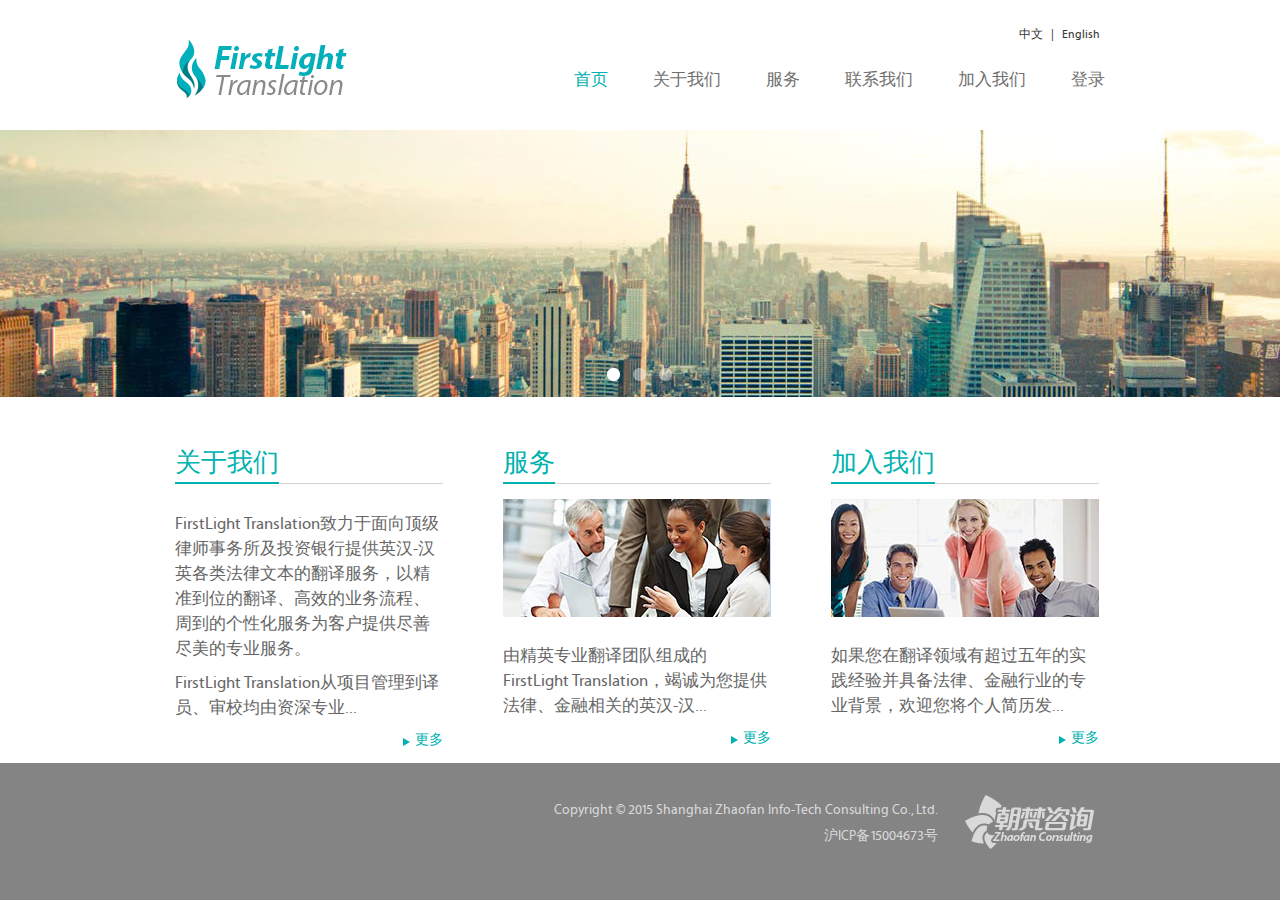
<file: index.html>
<!doctype html>
<html>
<head>
<meta charset="utf-8">
<title>FirstLight Translation</title>
<link href="style/common.css" rel="stylesheet" type="text/css">
<link href="style/stylesheet.css" rel="stylesheet" type="text/css">
<script type="text/javascript" src="script/jquery-1.8.3.min.js"></script> 
</head>

<body>
<div class="wrapper"> 
    <div class="header">
        <div class="h_wapper">      
            <div class="logo"><a href="index.html"><img src="images/logo.png"></a></div>
            
            <div class="language">
                <ul>
                    <li><span><a href="index.html">中文</a></span> | <span><a href="index_en.html">English</a></span></li>
                </ul>
            </div>
            <div class="t_nav"><a class="nav_position" href="index.html" class="nav_position">首页</a><a href="about.html">关于我们</a><a href="services.html">服务</a><a href="contact.html">联系我们</a><a href="join.html">加入我们</a><a href="login.html">登录</a><div class="effect"></div><div class="effect"></div></div>
        </div>
    </div>
    <div class="wy-mod-banner">
        <div id="_banners" class="banners">
            <div class="banner banner4"> <img wid1th="100%" hei1ght="267" src="images/banner_1.jpg" /></div>
            <div class="banner banner3"> <img wi1dth="100%" heig1ht="267" src="images/banner_2.jpg"/></div>
            <div class="banner banner2"> <img wid1th="100%" heig1ht="267" src="images/banner_3.jpg"/> </div>
        </div>
        <div id="_focus" class="focus"> <a data-index="0" href="javascript:void(0);" class="on"><span class="bg-b"></span><span class="inner"></span></a> <a data-index="1" href="javascript:void(0);"><span class="bg-b"></span><span class="inner"></span></a> <a data-index="2" href="javascript:void(0);"><span class="bg-b"></span><span class="inner"></span></a> </div>
    </div>
    <div class="content">
        <div class="f_1">
            <ul class="f_1_1">
                <li><span>关于我们</span></li>
            </ul>
            <ul class="f_1_2">
            <p>FirstLight Translation致力于面向顶级律师事务所及投资银行提供英汉-汉英各类法律文本的翻译服务，以精准到位的翻译、高效的业务流程、周到的个性化服务为客户提供尽善尽美的专业服务。</p>FirstLight Translation从项目管理到译员、审校均由资深专业...
            </ul>
            <ul class="more"><li><span><img src="images/more.png" width="7" height="8"  alt=""/></span><span><a href="about.html">更多</a></span></li></ul>
        </div>
        <div class="f_1">
            <ul class="f_1_1">
                <li><span>服务</span></li>
            </ul>
            <ul class="f_1_3">
                <img src="images/pic_1.jpg" width="268" height="118"  alt=""/>
            </ul>
            <ul class="f_1_2">
            由精英专业翻译团队组成的FirstLight Translation，竭诚为您提供法律、金融相关的英汉-汉...
            </ul>
            <ul class="more"><li><span><img src="images/more.png" width="7" height="8"  alt=""/></span><span><a href="services.html">更多</a></span></li></ul>   
        </div>
        <div class="f_1">
            <ul class="f_1_1">
                <li><span>加入我们</span></li>
            </ul>
            <ul class="f_1_3">
                <img src="images/pic_2.jpg" width="268" height="118"  alt=""/>
            </ul>
            <ul class="f_1_2">
            如果您在翻译领域有超过五年的实践经验并具备法律、金融行业的专业背景，欢迎您将个人简历发...
            </ul>
            <ul class="more"><li><span><img src="images/more.png" width="7" height="8"  alt=""/></span><span><a href="join.html">更多</a></span></li></ul>   
        </div>
    </div>
	<div class="push"></div>
</div>
<div class="footer">
	<ul class="footer_warp">
    	<li>Copyright © 2015 Shanghai Zhaofan Info-Tech Consulting Co., Ltd.</li>
        <li>沪ICP备15004673号</li>
    </ul>
</div>












<script type="text/javascript">
var glume = function(banners_id, focus_id){
	this.$ctn = $('#' + banners_id);
	this.$focus = $('#' + focus_id);
	this.$adLis = null;
	this.$btns = null;
	this.switchSpeed = 5;//自动播放间隔(s)
	this.defOpacity = 1;
	this.crtIndex = 0;
	this.adLength = 0;
	this.timerSwitch = null;
	this.init();
};
glume.prototype = {
	fnNextIndex:function(){
		return (this.crtIndex >= this.adLength-1)?0:this.crtIndex+1;
	},
	//动画切换
	fnSwitch:function(toIndex){
		if(this.crtIndex==toIndex){return;}
		this.$adLis.css('zIndex', 0);
		this.$adLis.filter(':eq('+this.crtIndex+')').css('zIndex', 2);
		this.$adLis.filter(':eq('+toIndex+')').css('zIndex', 1);
		this.$btns.removeClass('on');
		this.$btns.filter(':eq('+toIndex+')').addClass('on');
		var me = this;

		$(this.$adLis[this.crtIndex]).animate({
			opacity: 0
		}, 1000, function() {
			me.crtIndex = toIndex;
			$(this).css({
				opacity: me.defOpacity,
				zIndex: 0
			});
		});
	},
	fnAutoPlay:function(){
		this.fnSwitch(this.fnNextIndex());
	},
	fnPlay:function(){
		var me = this;
		me.timerSwitch = window.setInterval(function() {
			me.fnAutoPlay();
		},me.switchSpeed*1000);
	},
	fnStopPlay:function(){
		window.clearTimeout(this.timerSwitch);
		this.timerSwitch = null;
	},

	init:function(){
		this.$adLis = this.$ctn.children();
		this.$btns = this.$focus.children();
		this.adLength = this.$adLis.length;

		var me = this;
		//点击切换
		this.$focus.on('click', 'a', function(e) {
			e.preventDefault();
			var index = parseInt($(this).attr('data-index'), 10)
			me.fnSwitch(index);
		});
		this.$adLis.filter(':eq('+ this.crtIndex +')').css('zIndex', 2);
		this.fnPlay();

		//hover时暂停动画
		this.$ctn.hover(function() {
			me.fnStopPlay();
		}, function() {
			me.fnPlay();
		});

		if($.browser.msie && $.browser.version < 7) {
			this.$btns.hover(function() {
				$(this).addClass('hover');
			},function() {
				$(this).removeClass('hover');
			});
		}
	}
};
var player1 = new glume('_banners', '_focus');    
</script>
</body>
</html>
</file>
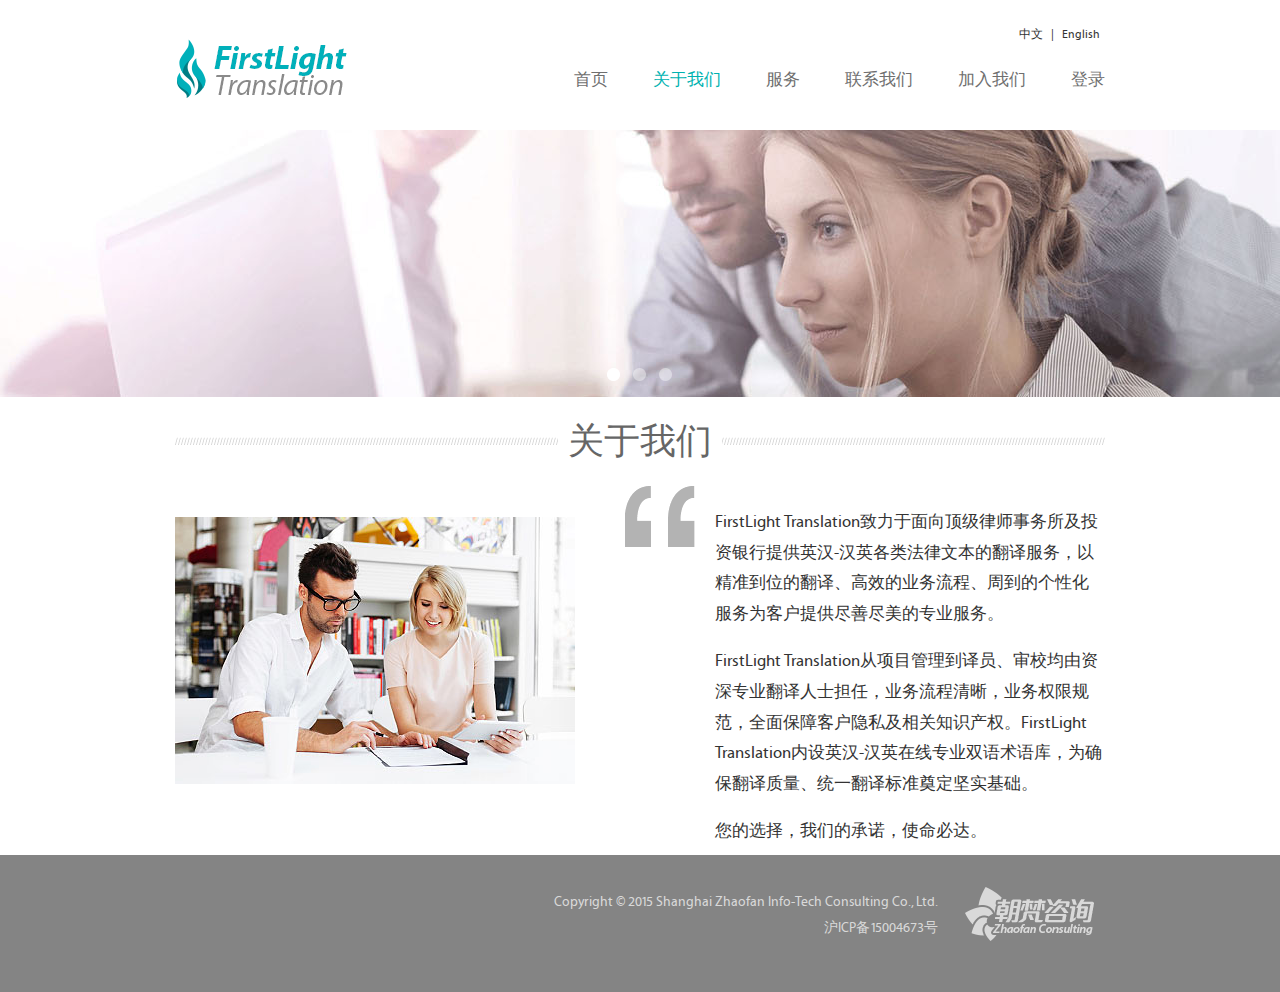
<file: about.html>
<!doctype html>
<html>
<head>
<meta charset="utf-8">
<title>FirstLight Translation</title>
<link href="style/common.css" rel="stylesheet" type="text/css">
<link href="style/stylesheet.css" rel="stylesheet" type="text/css">
<script type="tex1t/javascript" src="script/jquery-1.8.3.min.js"></script> 
</head>

<body>
<div class="wrapper"> 
    <div class="header">
        <div class="h_wapper">      
            <div class="logo"><a href="index_en.html"><img src="images/logo.png"></a></div>
            
            <div class="language">
                <ul>
                    <li><span><a href="index.html">中文</a></span> | <span><a href="index_en.html">English</a></span></li>
                </ul>
            </div>
            <div class="t_nav"><a href="index.html">首页</a><a href="about.html" class="nav_position">关于我们</a><a href="services.html">服务</a><a href="contact.html">联系我们</a><a href="join.html">加入我们</a><a href="login.html">登录</a><div class="effect"></div></div>
        </div>
    </div>
    <div class="wy-mod-banner">
        <div id="_banners" class="banners">
            <div class="banner banner4"> <img wid1th="100%" hei1ght="267" src="images/banner_1.jpg" /></div>
            <div class="banner banner3"> <img wi1dth="100%" heig1ht="267" src="images/banner_2.jpg"/></div>
            <div class="banner banner2"> <img wid1th="100%" heig1ht="267" src="images/banner_3.jpg"/> </div>
        </div>
        <div id="_focus" class="focus"> <a data-index="0" href="javascript:void(0);" class="on"><span class="bg-b"></span><span class="inner"></span></a> <a data-index="1" href="javascript:void(0);"><span class="bg-b"></span><span class="inner"></span></a> <a data-index="2" href="javascript:void(0);"><span class="bg-b"></span><span class="inner"></span></a> </div>
    </div>
    <div class="content">
        <div class="inpage_tit"><span>关于我们</span></div>
        <div>
        	<ul class="service">
            	<li class="service_2"><img src="images/pic_3.jpg" width="400"  alt=""/></li>
            	<li class="service_1"><span>FirstLight Translation致力于面向顶级律师事务所及投资银行提供英汉-汉英各类法律文本的翻译服务，以精准到位的翻译、高效的业务流程、周到的个性化服务为客户提供尽善尽美的专业服务。<p>

FirstLight Translation从项目管理到译员、审校均由资深专业翻译人士担任，业务流程清晰，业务权限规范，全面保障客户隐私及相关知识产权。FirstLight Translation内设英汉-汉英在线专业双语术语库，为确保翻译质量、统一翻译标准奠定坚实基础。
<p>
您的选择，我们的承诺，使命必达。<br></span></li>
            </ul>
        </div>
    </div>
	<div class="push"></div>
</div>
<div class="footer">
	<ul class="footer_warp">
    	<li>Copyright © 2015 Shanghai Zhaofan Info-Tech Consulting Co., Ltd.</li>
        <li>沪ICP备15004673号</li>
    </ul>
</div>












<script type="text/javascript">
var glume = function(banners_id, focus_id){
	this.$ctn = $('#' + banners_id);
	this.$focus = $('#' + focus_id);
	this.$adLis = null;
	this.$btns = null;
	this.switchSpeed = 5;//自动播放间隔(s)
	this.defOpacity = 1;
	this.crtIndex = 0;
	this.adLength = 0;
	this.timerSwitch = null;
	this.init();
};
glume.prototype = {
	fnNextIndex:function(){
		return (this.crtIndex >= this.adLength-1)?0:this.crtIndex+1;
	},
	//动画切换
	fnSwitch:function(toIndex){
		if(this.crtIndex==toIndex){return;}
		this.$adLis.css('zIndex', 0);
		this.$adLis.filter(':eq('+this.crtIndex+')').css('zIndex', 2);
		this.$adLis.filter(':eq('+toIndex+')').css('zIndex', 1);
		this.$btns.removeClass('on');
		this.$btns.filter(':eq('+toIndex+')').addClass('on');
		var me = this;

		$(this.$adLis[this.crtIndex]).animate({
			opacity: 0
		}, 1000, function() {
			me.crtIndex = toIndex;
			$(this).css({
				opacity: me.defOpacity,
				zIndex: 0
			});
		});
	},
	fnAutoPlay:function(){
		this.fnSwitch(this.fnNextIndex());
	},
	fnPlay:function(){
		var me = this;
		me.timerSwitch = window.setInterval(function() {
			me.fnAutoPlay();
		},me.switchSpeed*1000);
	},
	fnStopPlay:function(){
		window.clearTimeout(this.timerSwitch);
		this.timerSwitch = null;
	},

	init:function(){
		this.$adLis = this.$ctn.children();
		this.$btns = this.$focus.children();
		this.adLength = this.$adLis.length;

		var me = this;
		//点击切换
		this.$focus.on('click', 'a', function(e) {
			e.preventDefault();
			var index = parseInt($(this).attr('data-index'), 10)
			me.fnSwitch(index);
		});
		this.$adLis.filter(':eq('+ this.crtIndex +')').css('zIndex', 2);
		this.fnPlay();

		//hover时暂停动画
		this.$ctn.hover(function() {
			me.fnStopPlay();
		}, function() {
			me.fnPlay();
		});

		if($.browser.msie && $.browser.version < 7) {
			this.$btns.hover(function() {
				$(this).addClass('hover');
			},function() {
				$(this).removeClass('hover');
			});
		}
	}
};
var player1 = new glume('_banners', '_focus');    
</script>
</body>
</html>
</file>
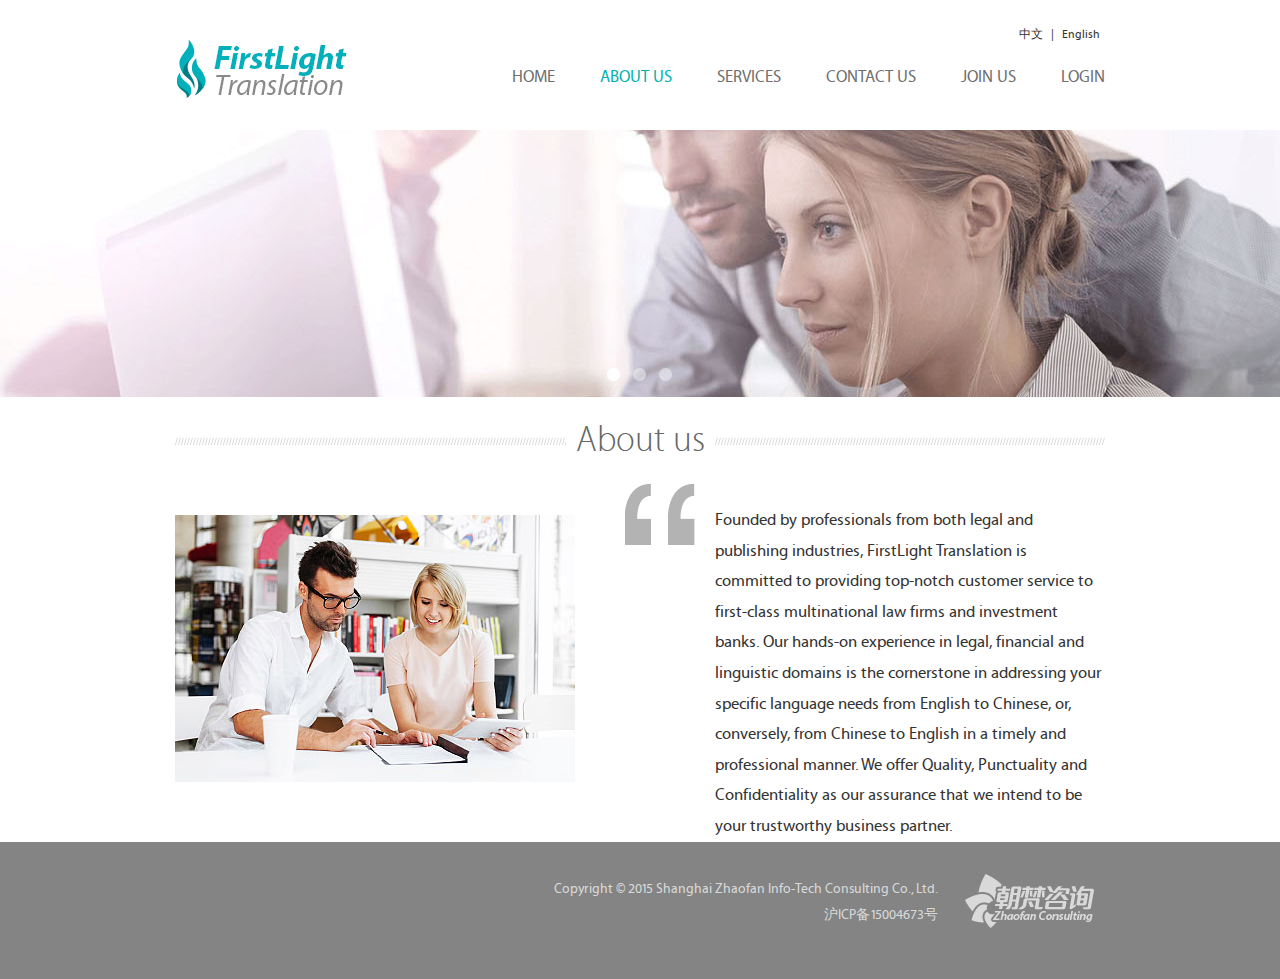
<file: about_en.html>
<!doctype html>
<html>
<head>
<meta charset="utf-8">
<title>FirstLight Translation</title>
<link href="style/common.css" rel="stylesheet" type="text/css">
<link href="style/stylesheet.css" rel="stylesheet" type="text/css">
<script type="tex1t/javascript" src="script/jquery-1.8.3.min.js"></script> 
</head>

<body>
<div class="wrapper"> 
    <div class="header">
        <div class="h_wapper">      
            <div class="logo"><a href="index_en.html"><img src="images/logo.png"></a></div>
            
            <div class="language">
                <ul>
                    <li><span><a href="index.html">中文</a></span> | <span><a href="index_en.html">English</a></span></li>
                </ul>
            </div>
            <div class="t_nav"><a href="index_en.html">HOME</a><a href="about_en.html" class="nav_position">ABOUT US</a><a href="services_en.html">SERVICES</a><a href="contact_en.html">CONTACT US</a><a href="join_en.html">JOIN US</a><a href="login_en.html">LOGIN</a><div class="effect_en"></div></div>
        </div>
    </div>
    <div class="wy-mod-banner">
        <div id="_banners" class="banners">
            <div class="banner banner4"> <img wid1th="100%" hei1ght="267" src="images/banner_1.jpg" /></div>
            <div class="banner banner3"> <img wi1dth="100%" heig1ht="267" src="images/banner_2.jpg"/></div>
            <div class="banner banner2"> <img wid1th="100%" heig1ht="267" src="images/banner_3.jpg"/> </div>
        </div>
        <div id="_focus" class="focus"> <a data-index="0" href="javascript:void(0);" class="on"><span class="bg-b"></span><span class="inner"></span></a> <a data-index="1" href="javascript:void(0);"><span class="bg-b"></span><span class="inner"></span></a> <a data-index="2" href="javascript:void(0);"><span class="bg-b"></span><span class="inner"></span></a> </div>
    </div>
    <div class="content">
        <div class="inpage_tit"><span>About us</span></div>
        <div>
        	<ul class="service">
            	<li class="service_2"><img src="images/pic_3.jpg" width="400"  alt=""/></li>
            	<li class="service_1"><span>Founded by professionals from both legal and publishing industries, FirstLight Translation is committed to providing top-notch customer service to first-class multinational law firms and investment banks. Our hands-on experience in legal, financial and linguistic domains is the cornerstone in addressing your specific language needs from English to Chinese, or, conversely, from Chinese to English in a timely and professional manner. We offer Quality, Punctuality and Confidentiality as our assurance that we intend to be your trustworthy business partner.<br></span></li>
            </ul>
        </div>
    </div>
	<div class="push"></div>
</div>
<div class="footer">
	<ul class="footer_warp">
    	<li>Copyright © 2015 Shanghai Zhaofan Info-Tech Consulting Co., Ltd.</li>
        <li>沪ICP备15004673号</li>
    </ul>
</div>












<script type="text/javascript">
var glume = function(banners_id, focus_id){
	this.$ctn = $('#' + banners_id);
	this.$focus = $('#' + focus_id);
	this.$adLis = null;
	this.$btns = null;
	this.switchSpeed = 5;//自动播放间隔(s)
	this.defOpacity = 1;
	this.crtIndex = 0;
	this.adLength = 0;
	this.timerSwitch = null;
	this.init();
};
glume.prototype = {
	fnNextIndex:function(){
		return (this.crtIndex >= this.adLength-1)?0:this.crtIndex+1;
	},
	//动画切换
	fnSwitch:function(toIndex){
		if(this.crtIndex==toIndex){return;}
		this.$adLis.css('zIndex', 0);
		this.$adLis.filter(':eq('+this.crtIndex+')').css('zIndex', 2);
		this.$adLis.filter(':eq('+toIndex+')').css('zIndex', 1);
		this.$btns.removeClass('on');
		this.$btns.filter(':eq('+toIndex+')').addClass('on');
		var me = this;

		$(this.$adLis[this.crtIndex]).animate({
			opacity: 0
		}, 1000, function() {
			me.crtIndex = toIndex;
			$(this).css({
				opacity: me.defOpacity,
				zIndex: 0
			});
		});
	},
	fnAutoPlay:function(){
		this.fnSwitch(this.fnNextIndex());
	},
	fnPlay:function(){
		var me = this;
		me.timerSwitch = window.setInterval(function() {
			me.fnAutoPlay();
		},me.switchSpeed*1000);
	},
	fnStopPlay:function(){
		window.clearTimeout(this.timerSwitch);
		this.timerSwitch = null;
	},

	init:function(){
		this.$adLis = this.$ctn.children();
		this.$btns = this.$focus.children();
		this.adLength = this.$adLis.length;

		var me = this;
		//点击切换
		this.$focus.on('click', 'a', function(e) {
			e.preventDefault();
			var index = parseInt($(this).attr('data-index'), 10)
			me.fnSwitch(index);
		});
		this.$adLis.filter(':eq('+ this.crtIndex +')').css('zIndex', 2);
		this.fnPlay();

		//hover时暂停动画
		this.$ctn.hover(function() {
			me.fnStopPlay();
		}, function() {
			me.fnPlay();
		});

		if($.browser.msie && $.browser.version < 7) {
			this.$btns.hover(function() {
				$(this).addClass('hover');
			},function() {
				$(this).removeClass('hover');
			});
		}
	}
};
var player1 = new glume('_banners', '_focus');    
</script>
</body>
</html>
</file>
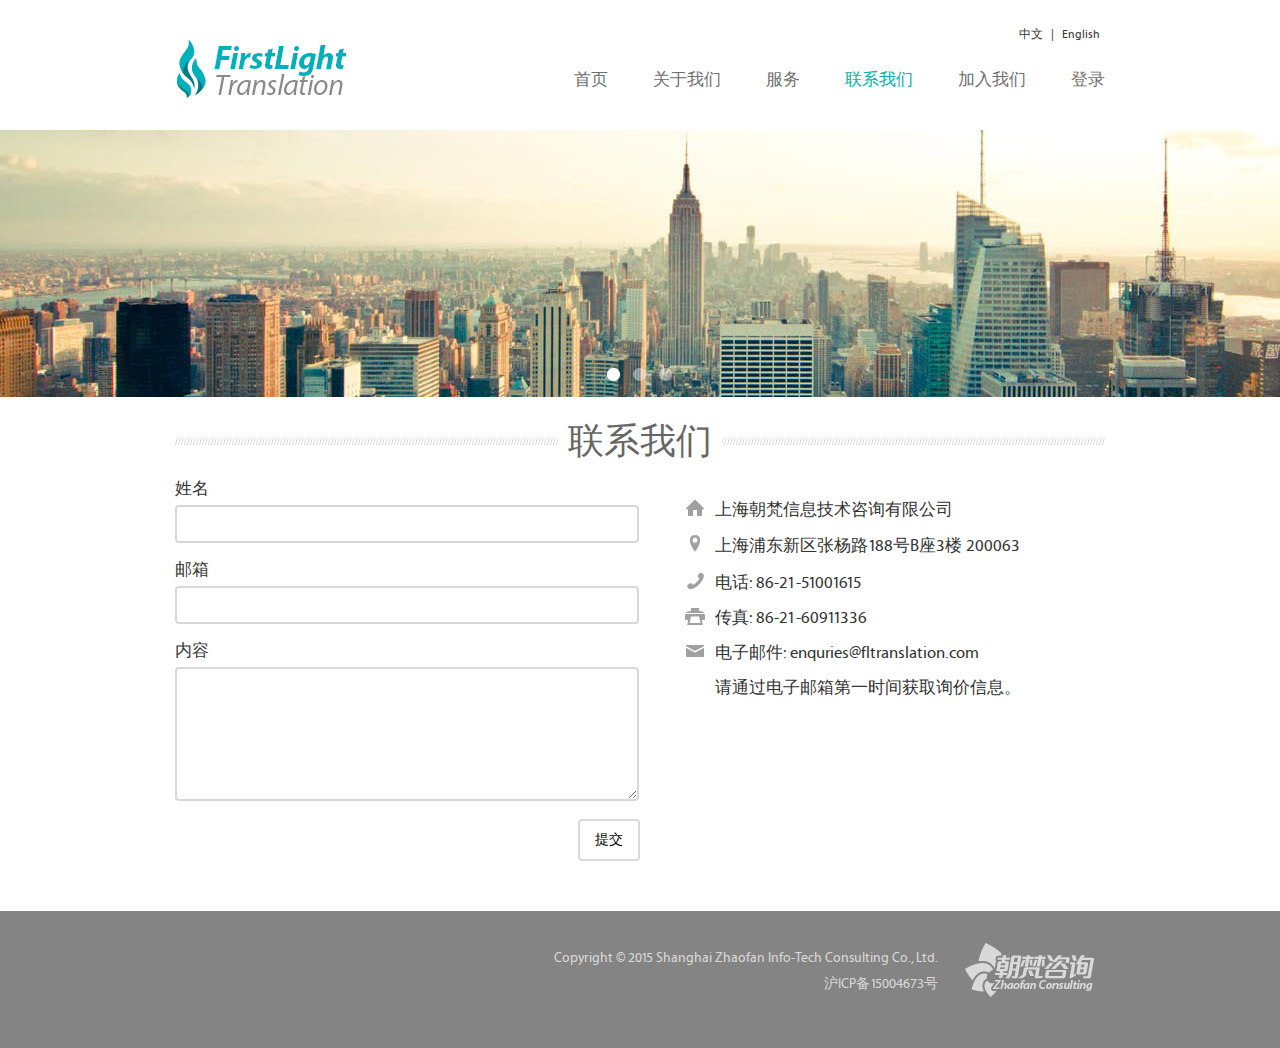
<file: contact.html>
<!doctype html>
<html>
<head>
<meta charset="utf-8">
<title>FirstLight Translation</title>
<link href="style/common.css" rel="stylesheet" type="text/css">
<link href="style/stylesheet.css" rel="stylesheet" type="text/css">
<script type="text/javascript" src="script/jquery-1.8.3.min.js"></script> 
</head>

<body>
<div class="wrapper"> 
    <div class="header">
        <div class="h_wapper">      
            <div class="logo"><a href="index_en.html"><img src="images/logo.png"></a></div>
            
            <div class="language">
                <ul>
                    <li><span><a href="index.html">中文</a></span> | <span><a href="index_en.html">English</a></span></li>
                </ul>
            </div>
            <div class="t_nav"><a href="index.html">首页</a><a href="about.html">关于我们</a><a href="services.html">服务</a><a href="contact.html" class="nav_position">联系我们</a><a href="join.html">加入我们</a><a href="login.html">登录</a><div class="effect"></div></div>
        </div>
    </div>
    <div class="wy-mod-banner">
        <div id="_banners" class="banners">
            <div class="banner banner4"> <img wid1th="100%" hei1ght="267" src="images/banner_1.jpg" /></div>
            <div class="banner banner3"> <img wi1dth="100%" heig1ht="267" src="images/banner_2.jpg"/></div>
            <div class="banner banner2"> <img wid1th="100%" heig1ht="267" src="images/banner_3.jpg"/> </div>
        </div>
        <div id="_focus" class="focus"> <a data-index="0" href="javascript:void(0);" class="on"><span class="bg-b"></span><span class="inner"></span></a> <a data-index="1" href="javascript:void(0);"><span class="bg-b"></span><span class="inner"></span></a> <a data-index="2" href="javascript:void(0);"><span class="bg-b"></span><span class="inner"></span></a> </div>
    </div>
    <div class="content">
        <div class="inpage_tit"><span>联系我们</span></div>
        <div class="contact">
        	<ul class="contact_2">
            	<li>姓名</li>
                <li class="contact_2_1"><input type="text"></li>
                <li>邮箱</li>
                <li class="contact_2_1"><input type="text"></li>
                <li>内容</li>
                <li class="contact_2_2"><textarea></textarea></li>
                <li class="contact_2_3"><input type="submit" value="提交"></li>
            </ul>
        	<ul class="contact_1">
            	<li class="contact_1_1">上海朝梵信息技术咨询有限公司</li>
            	<li class="contact_1_2">上海浦东新区张杨路188号B座3楼 200063</li>
				<li class="contact_1_3">电话: 86-21-51001615</li>
                <li class="contact_1_4">传真: 86-21-60911336</li>
                <li class="contact_1_5">电子邮件: enquries@fltranslation.com</li>
                <li class="contact_1_6">请通过电子邮箱第一时间获取询价信息。</li>
            </ul>
        </div>
    </div>
	<div class="push"></div>
</div>
<div class="footer">
	<ul class="footer_warp">
    	<li>Copyright © 2015 Shanghai Zhaofan Info-Tech Consulting Co., Ltd.</li>
        <li>沪ICP备15004673号</li>
    </ul>
</div>












<script type="text/javascript">
var glume = function(banners_id, focus_id){
	this.$ctn = $('#' + banners_id);
	this.$focus = $('#' + focus_id);
	this.$adLis = null;
	this.$btns = null;
	this.switchSpeed = 5;//自动播放间隔(s)
	this.defOpacity = 1;
	this.crtIndex = 0;
	this.adLength = 0;
	this.timerSwitch = null;
	this.init();
};
glume.prototype = {
	fnNextIndex:function(){
		return (this.crtIndex >= this.adLength-1)?0:this.crtIndex+1;
	},
	//动画切换
	fnSwitch:function(toIndex){
		if(this.crtIndex==toIndex){return;}
		this.$adLis.css('zIndex', 0);
		this.$adLis.filter(':eq('+this.crtIndex+')').css('zIndex', 2);
		this.$adLis.filter(':eq('+toIndex+')').css('zIndex', 1);
		this.$btns.removeClass('on');
		this.$btns.filter(':eq('+toIndex+')').addClass('on');
		var me = this;

		$(this.$adLis[this.crtIndex]).animate({
			opacity: 0
		}, 1000, function() {
			me.crtIndex = toIndex;
			$(this).css({
				opacity: me.defOpacity,
				zIndex: 0
			});
		});
	},
	fnAutoPlay:function(){
		this.fnSwitch(this.fnNextIndex());
	},
	fnPlay:function(){
		var me = this;
		me.timerSwitch = window.setInterval(function() {
			me.fnAutoPlay();
		},me.switchSpeed*1000);
	},
	fnStopPlay:function(){
		window.clearTimeout(this.timerSwitch);
		this.timerSwitch = null;
	},

	init:function(){
		this.$adLis = this.$ctn.children();
		this.$btns = this.$focus.children();
		this.adLength = this.$adLis.length;

		var me = this;
		//点击切换
		this.$focus.on('click', 'a', function(e) {
			e.preventDefault();
			var index = parseInt($(this).attr('data-index'), 10)
			me.fnSwitch(index);
		});
		this.$adLis.filter(':eq('+ this.crtIndex +')').css('zIndex', 2);
		this.fnPlay();

		//hover时暂停动画
		this.$ctn.hover(function() {
			me.fnStopPlay();
		}, function() {
			me.fnPlay();
		});

		if($.browser.msie && $.browser.version < 7) {
			this.$btns.hover(function() {
				$(this).addClass('hover');
			},function() {
				$(this).removeClass('hover');
			});
		}
	}
};
var player1 = new glume('_banners', '_focus');    
</script>
</body>
</html>
</file>
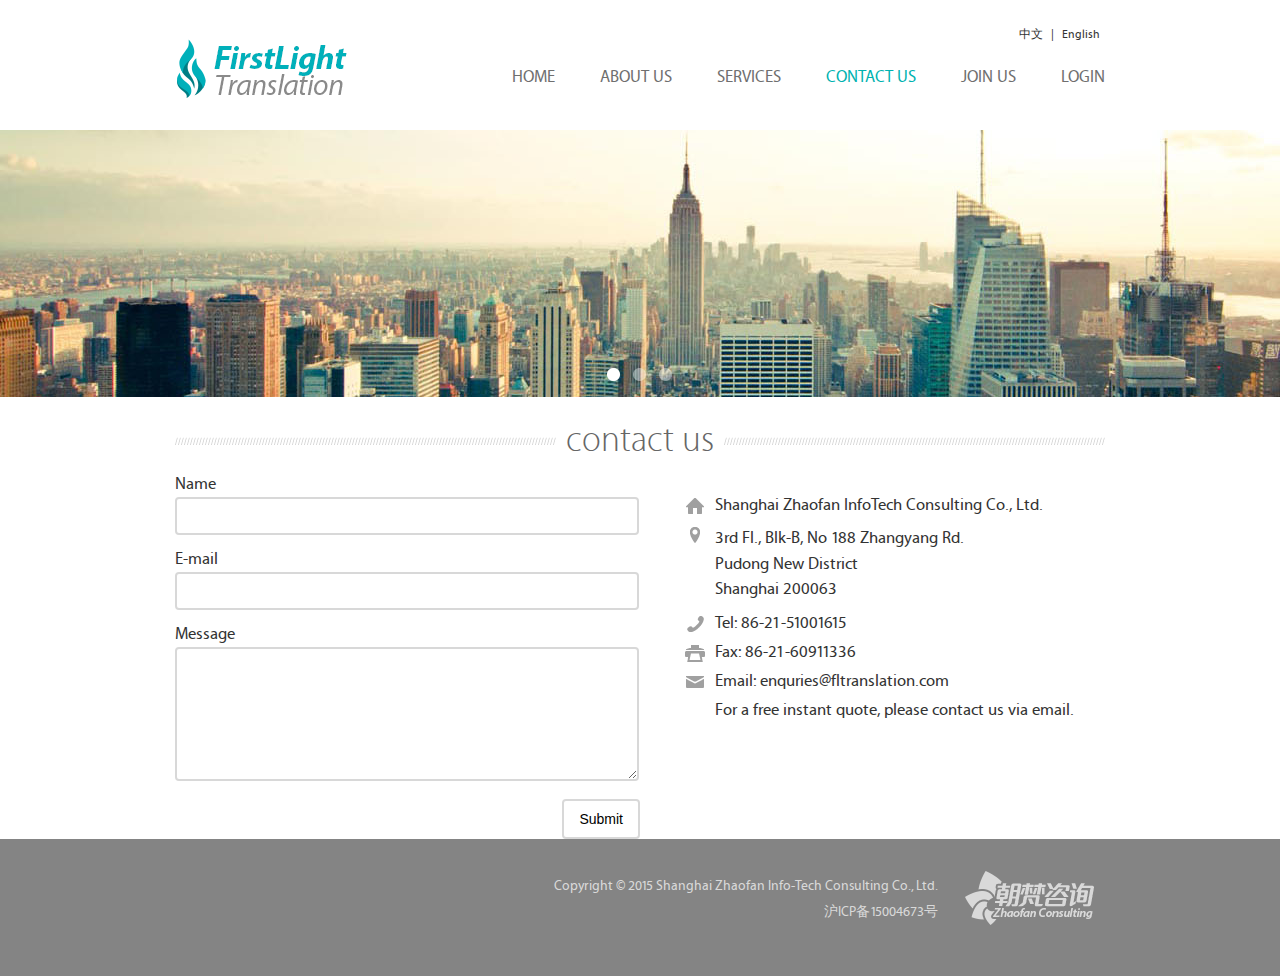
<file: contact_en.html>
<!doctype html>
<html>
<head>
<meta charset="utf-8">
<title>FirstLight Translation</title>
<link href="style/common.css" rel="stylesheet" type="text/css">
<link href="style/stylesheet.css" rel="stylesheet" type="text/css">
<script type="text/javascript" src="script/jquery-1.8.3.min.js"></script> 
</head>

<body>
<div class="wrapper"> 
    <div class="header">
        <div class="h_wapper">      
            <div class="logo"><a href="index_en.html"><img src="images/logo.png"></a></div>
            
            <div class="language">
                <ul>
                    <li><span><a href="index.html">中文</a></span> | <span><a href="index_en.html">English</a></span></li>
                </ul>
            </div>
            <div class="t_nav"><a href="index_en.html">HOME</a><a href="about_en.html">ABOUT US</a><a href="services_en.html">SERVICES</a><a href="contact_en.html" class="nav_position">CONTACT US</a><a href="join_en.html">JOIN US</a><a href="login_en.html">LOGIN</a><div class="effect_en"></div></div>
        </div>
    </div>
    <div class="wy-mod-banner">
        <div id="_banners" class="banners">
            <div class="banner banner4"> <img wid1th="100%" hei1ght="267" src="images/banner_1.jpg" /></div>
            <div class="banner banner3"> <img wi1dth="100%" heig1ht="267" src="images/banner_2.jpg"/></div>
            <div class="banner banner2"> <img wid1th="100%" heig1ht="267" src="images/banner_3.jpg"/> </div>
        </div>
        <div id="_focus" class="focus"> <a data-index="0" href="javascript:void(0);" class="on"><span class="bg-b"></span><span class="inner"></span></a> <a data-index="1" href="javascript:void(0);"><span class="bg-b"></span><span class="inner"></span></a> <a data-index="2" href="javascript:void(0);"><span class="bg-b"></span><span class="inner"></span></a> </div>
    </div>
    <div class="content">
        <div class="inpage_tit"><span>contact us</span></div>
        <div>
        	<ul class="contact_2">
            	<li>Name</li>
                <li class="contact_2_1"><input type="text"></li>
                <li>E-mail</li>
                <li class="contact_2_1"><input type="text"></li>
                <li>Message</li>
                <li class="contact_2_2"><textarea></textarea></li>
                <li class="contact_2_3"><input type="submit" value="Submit"></li>
            </ul>
        	<ul class="contact_1">
            	<li class="contact_1_1">Shanghai Zhaofan InfoTech Consulting Co., Ltd.</li>
            	<li class="contact_1_2">3rd Fl., Blk-B, No 188 Zhangyang Rd.<br>Pudong New District<br>Shanghai 200063</li>
				<li class="contact_1_3">Tel: 86-21-51001615</li>
                <li class="contact_1_4">Fax: 86-21-60911336</li>
                <li class="contact_1_5">Email: enquries@fltranslation.com</li>
                <li class="contact_1_6">For a free instant quote, please contact us via email.</li>
            </ul>
        </div>
    </div>
	<div class="push"></div>
</div>
<div class="footer">
	<ul class="footer_warp">
    	<li>Copyright © 2015 Shanghai Zhaofan Info-Tech Consulting Co., Ltd.</li>
        <li>沪ICP备15004673号</li>
    </ul>
</div>












<script type="text/javascript">
var glume = function(banners_id, focus_id){
	this.$ctn = $('#' + banners_id);
	this.$focus = $('#' + focus_id);
	this.$adLis = null;
	this.$btns = null;
	this.switchSpeed = 5;//自动播放间隔(s)
	this.defOpacity = 1;
	this.crtIndex = 0;
	this.adLength = 0;
	this.timerSwitch = null;
	this.init();
};
glume.prototype = {
	fnNextIndex:function(){
		return (this.crtIndex >= this.adLength-1)?0:this.crtIndex+1;
	},
	//动画切换
	fnSwitch:function(toIndex){
		if(this.crtIndex==toIndex){return;}
		this.$adLis.css('zIndex', 0);
		this.$adLis.filter(':eq('+this.crtIndex+')').css('zIndex', 2);
		this.$adLis.filter(':eq('+toIndex+')').css('zIndex', 1);
		this.$btns.removeClass('on');
		this.$btns.filter(':eq('+toIndex+')').addClass('on');
		var me = this;

		$(this.$adLis[this.crtIndex]).animate({
			opacity: 0
		}, 1000, function() {
			me.crtIndex = toIndex;
			$(this).css({
				opacity: me.defOpacity,
				zIndex: 0
			});
		});
	},
	fnAutoPlay:function(){
		this.fnSwitch(this.fnNextIndex());
	},
	fnPlay:function(){
		var me = this;
		me.timerSwitch = window.setInterval(function() {
			me.fnAutoPlay();
		},me.switchSpeed*1000);
	},
	fnStopPlay:function(){
		window.clearTimeout(this.timerSwitch);
		this.timerSwitch = null;
	},

	init:function(){
		this.$adLis = this.$ctn.children();
		this.$btns = this.$focus.children();
		this.adLength = this.$adLis.length;

		var me = this;
		//点击切换
		this.$focus.on('click', 'a', function(e) {
			e.preventDefault();
			var index = parseInt($(this).attr('data-index'), 10)
			me.fnSwitch(index);
		});
		this.$adLis.filter(':eq('+ this.crtIndex +')').css('zIndex', 2);
		this.fnPlay();

		//hover时暂停动画
		this.$ctn.hover(function() {
			me.fnStopPlay();
		}, function() {
			me.fnPlay();
		});

		if($.browser.msie && $.browser.version < 7) {
			this.$btns.hover(function() {
				$(this).addClass('hover');
			},function() {
				$(this).removeClass('hover');
			});
		}
	}
};
var player1 = new glume('_banners', '_focus');    
</script>
</body>
</html>
</file>
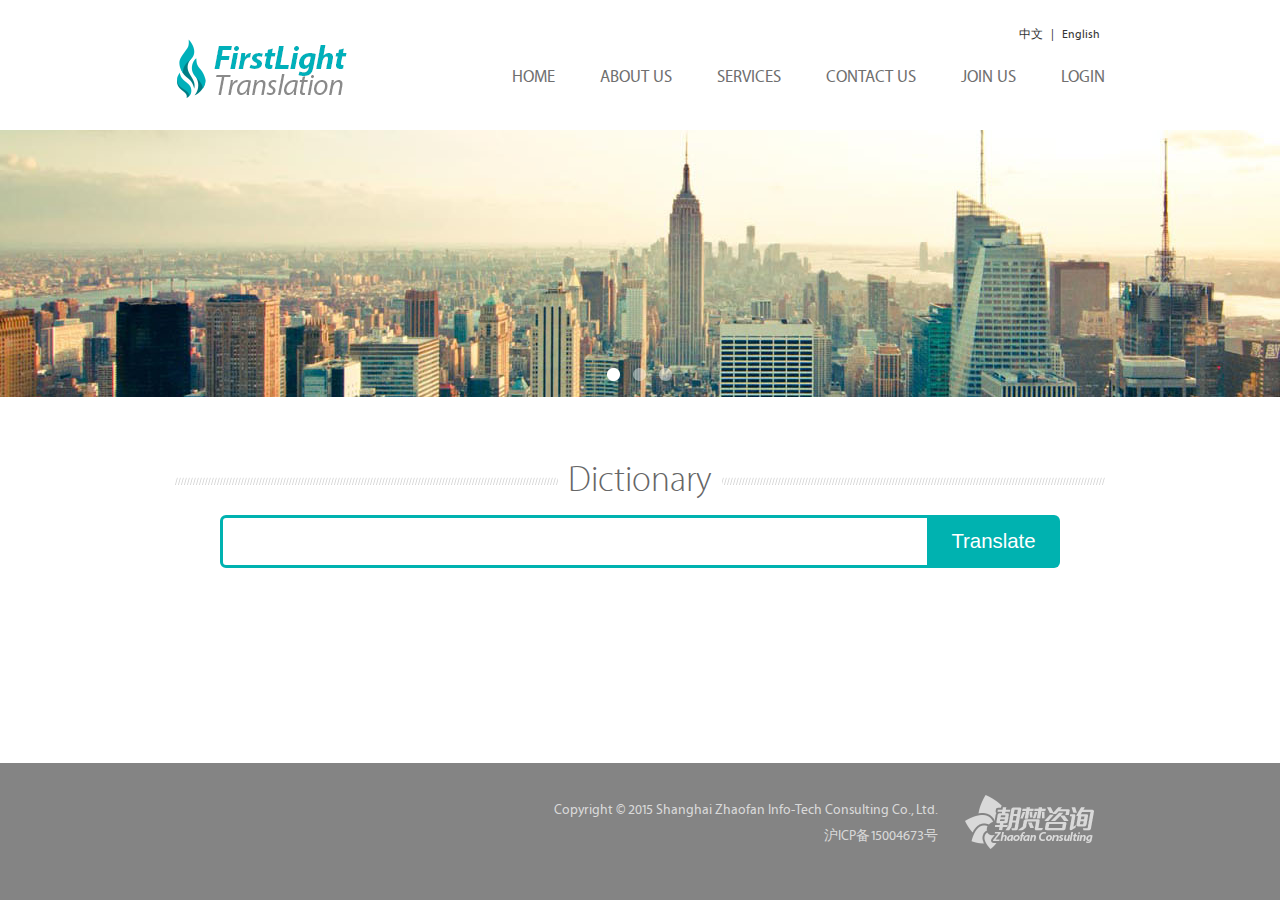
<file: dictionary.html>
<!doctype html>
<html>
<head>
<meta charset="utf-8">
<title>FirstLight Translation</title>
<link href="style/common.css" rel="stylesheet" type="text/css">
<link href="style/stylesheet.css" rel="stylesheet" type="text/css">
<script type="text/javascript" src="script/jquery-1.8.3.min.js"></script> 
</head>

<body>
<div class="wrapper"> 
    <div class="header">
        <div class="h_wapper">      
            <div class="logo"><a href="index_en.html"><img src="images/logo.png"></a></div>
            
            <div class="language">
                <ul>
                    <li><span><a href="index.html">中文</a></span> | <span><a href="index_en.html">English</a></span></li>
                </ul>
            </div>
            <div class="t_nav"><a href="index_en.html">HOME</a><a href="about_en.html">ABOUT US</a><a href="services_en.html">SERVICES</a><a href="contact_en.html">CONTACT US</a><a href="join_en.html">JOIN US</a><a href="login_en.html">LOGIN</a><div class="effect_en"></div></div>
        </div>
    </div>
    <div class="wy-mod-banner">
        <div id="_banners" class="banners">
            <div class="banner banner4"> <img wid1th="100%" hei1ght="267" src="images/banner_1.jpg" /></div>
            <div class="banner banner3"> <img wi1dth="100%" heig1ht="267" src="images/banner_2.jpg"/></div>
            <div class="banner banner2"> <img wid1th="100%" heig1ht="267" src="images/banner_3.jpg"/> </div>
        </div>
        <div id="_focus" class="focus"> <a data-index="0" href="javascript:void(0);" class="on"><span class="bg-b"></span><span class="inner"></span></a> <a data-index="1" href="javascript:void(0);"><span class="bg-b"></span><span class="inner"></span></a> <a data-index="2" href="javascript:void(0);"><span class="bg-b"></span><span class="inner"></span></a> </div>
    </div>
    <div class="content">
        <div class="inpage_tit"><span>Dictionary</span></div>
        <div>
        	<ul class="dictionary">
            	<li class="dictionary_1"><input type="text"></li>
            	<li class="dictionary_2"><input type="submit" value="Translate" onclick="window.location='dictionary_1.html'" ></li>
            </ul>
        </div>
    </div>
	<div class="push"></div>
</div>
<div class="footer">
	<ul class="footer_warp">
    	<li>Copyright © 2015 Shanghai Zhaofan Info-Tech Consulting Co., Ltd.</li>
        <li>沪ICP备15004673号</li>
    </ul>
</div>












<script type="text/javascript">
var glume = function(banners_id, focus_id){
	this.$ctn = $('#' + banners_id);
	this.$focus = $('#' + focus_id);
	this.$adLis = null;
	this.$btns = null;
	this.switchSpeed = 5;//自动播放间隔(s)
	this.defOpacity = 1;
	this.crtIndex = 0;
	this.adLength = 0;
	this.timerSwitch = null;
	this.init();
};
glume.prototype = {
	fnNextIndex:function(){
		return (this.crtIndex >= this.adLength-1)?0:this.crtIndex+1;
	},
	//动画切换
	fnSwitch:function(toIndex){
		if(this.crtIndex==toIndex){return;}
		this.$adLis.css('zIndex', 0);
		this.$adLis.filter(':eq('+this.crtIndex+')').css('zIndex', 2);
		this.$adLis.filter(':eq('+toIndex+')').css('zIndex', 1);
		this.$btns.removeClass('on');
		this.$btns.filter(':eq('+toIndex+')').addClass('on');
		var me = this;

		$(this.$adLis[this.crtIndex]).animate({
			opacity: 0
		}, 1000, function() {
			me.crtIndex = toIndex;
			$(this).css({
				opacity: me.defOpacity,
				zIndex: 0
			});
		});
	},
	fnAutoPlay:function(){
		this.fnSwitch(this.fnNextIndex());
	},
	fnPlay:function(){
		var me = this;
		me.timerSwitch = window.setInterval(function() {
			me.fnAutoPlay();
		},me.switchSpeed*1000);
	},
	fnStopPlay:function(){
		window.clearTimeout(this.timerSwitch);
		this.timerSwitch = null;
	},

	init:function(){
		this.$adLis = this.$ctn.children();
		this.$btns = this.$focus.children();
		this.adLength = this.$adLis.length;

		var me = this;
		//点击切换
		this.$focus.on('click', 'a', function(e) {
			e.preventDefault();
			var index = parseInt($(this).attr('data-index'), 10)
			me.fnSwitch(index);
		});
		this.$adLis.filter(':eq('+ this.crtIndex +')').css('zIndex', 2);
		this.fnPlay();

		//hover时暂停动画
		this.$ctn.hover(function() {
			me.fnStopPlay();
		}, function() {
			me.fnPlay();
		});

		if($.browser.msie && $.browser.version < 7) {
			this.$btns.hover(function() {
				$(this).addClass('hover');
			},function() {
				$(this).removeClass('hover');
			});
		}
	}
};
var player1 = new glume('_banners', '_focus');    
</script>
</body>
</html>
</file>
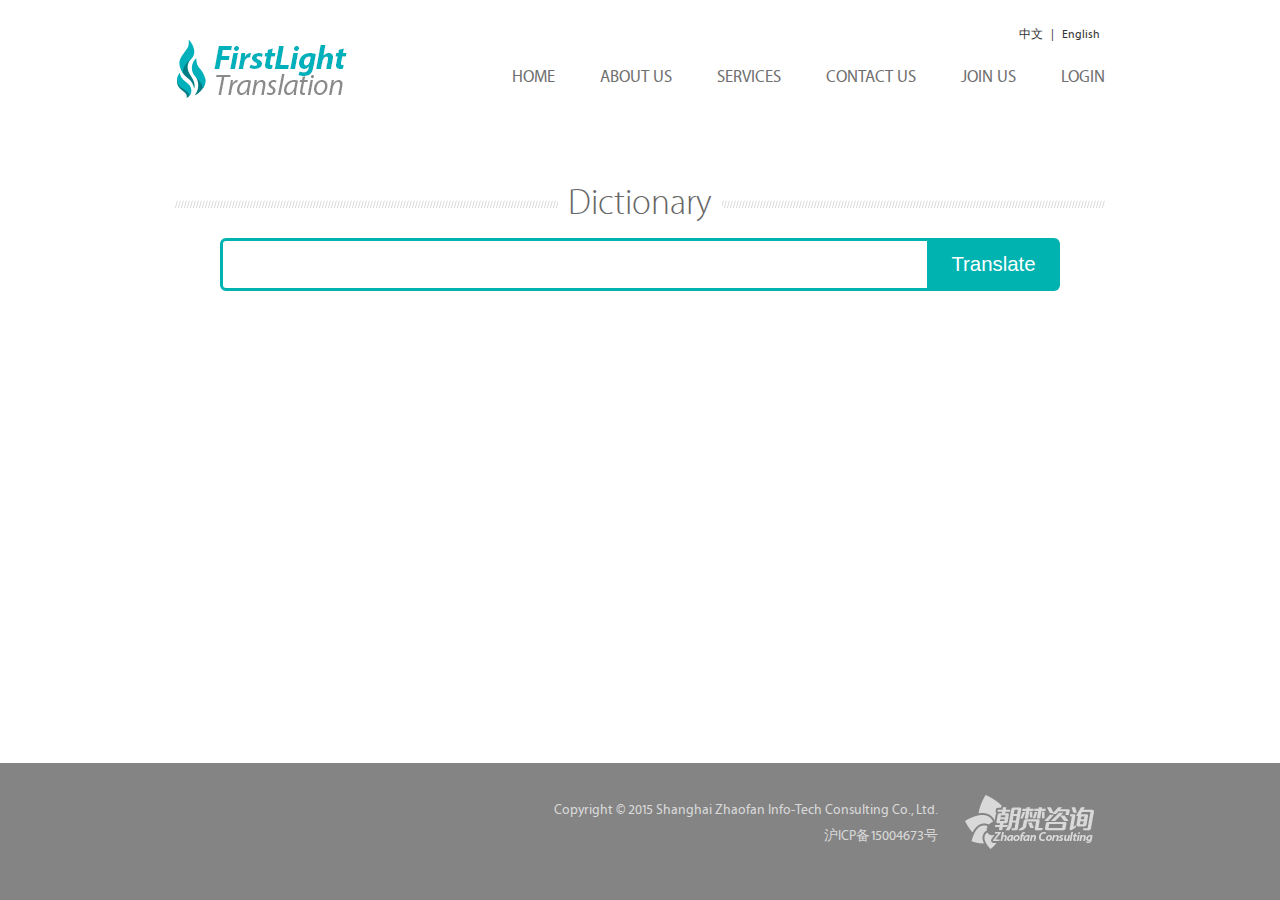
<file: dictionary_1.html>
<!doctype html>
<html>
<head>
<meta charset="utf-8">
<title>FirstLight Translation</title>
<link href="style/common.css" rel="stylesheet" type="text/css">
<link href="style/stylesheet.css" rel="stylesheet" type="text/css">
<script type="text/javascript" src="script/jquery-1.8.3.min.js"></script> 
</head>

<body>
<div class="wrapper"> 
    <div class="header">
        <div class="h_wapper">      
            <div class="logo"><a href="index_en.html"><img src="images/logo.png"></a></div>
            
            <div class="language">
                <ul>
                    <li><span><a href="index.html">中文</a></span> | <span><a href="index_en.html">English</a></span></li>
                </ul>
            </div>
            <div class="t_nav"><a href="index_en.html">HOME</a><a href="about_en.html">ABOUT US</a><a href="services_en.html">SERVICES</a><a href="contact_en.html">CONTACT US</a><a href="join_en.html">JOIN US</a><a href="login_en.html">LOGIN</a><div class="effect_en"></div></div>
        </div>
    </div>
    <div class="content">
        <div class="inpage_tit"><span>Dictionary</span></div>
        <div>
        	<ul class="dictionary">
            	<li class="dictionary_1"><input type="text"></li>
            	<li class="dictionary_2"><input type="submit" value="Translate" onclick="window.location='dictionary_1.html'" ></li>
            </ul>
        </div>
    </div>
	<div class="push"></div>
</div>
<div class="footer">
	<ul class="footer_warp">
    	<li>Copyright © 2015 Shanghai Zhaofan Info-Tech Consulting Co., Ltd.</li>
        <li>沪ICP备15004673号</li>
    </ul>
</div>












<script type="text/javascript">
var glume = function(banners_id, focus_id){
	this.$ctn = $('#' + banners_id);
	this.$focus = $('#' + focus_id);
	this.$adLis = null;
	this.$btns = null;
	this.switchSpeed = 5;//自动播放间隔(s)
	this.defOpacity = 1;
	this.crtIndex = 0;
	this.adLength = 0;
	this.timerSwitch = null;
	this.init();
};
glume.prototype = {
	fnNextIndex:function(){
		return (this.crtIndex >= this.adLength-1)?0:this.crtIndex+1;
	},
	//动画切换
	fnSwitch:function(toIndex){
		if(this.crtIndex==toIndex){return;}
		this.$adLis.css('zIndex', 0);
		this.$adLis.filter(':eq('+this.crtIndex+')').css('zIndex', 2);
		this.$adLis.filter(':eq('+toIndex+')').css('zIndex', 1);
		this.$btns.removeClass('on');
		this.$btns.filter(':eq('+toIndex+')').addClass('on');
		var me = this;

		$(this.$adLis[this.crtIndex]).animate({
			opacity: 0
		}, 1000, function() {
			me.crtIndex = toIndex;
			$(this).css({
				opacity: me.defOpacity,
				zIndex: 0
			});
		});
	},
	fnAutoPlay:function(){
		this.fnSwitch(this.fnNextIndex());
	},
	fnPlay:function(){
		var me = this;
		me.timerSwitch = window.setInterval(function() {
			me.fnAutoPlay();
		},me.switchSpeed*1000);
	},
	fnStopPlay:function(){
		window.clearTimeout(this.timerSwitch);
		this.timerSwitch = null;
	},

	init:function(){
		this.$adLis = this.$ctn.children();
		this.$btns = this.$focus.children();
		this.adLength = this.$adLis.length;

		var me = this;
		//点击切换
		this.$focus.on('click', 'a', function(e) {
			e.preventDefault();
			var index = parseInt($(this).attr('data-index'), 10)
			me.fnSwitch(index);
		});
		this.$adLis.filter(':eq('+ this.crtIndex +')').css('zIndex', 2);
		this.fnPlay();

		//hover时暂停动画
		this.$ctn.hover(function() {
			me.fnStopPlay();
		}, function() {
			me.fnPlay();
		});

		if($.browser.msie && $.browser.version < 7) {
			this.$btns.hover(function() {
				$(this).addClass('hover');
			},function() {
				$(this).removeClass('hover');
			});
		}
	}
};
var player1 = new glume('_banners', '_focus');    
</script>
</body>
</html>
</file>
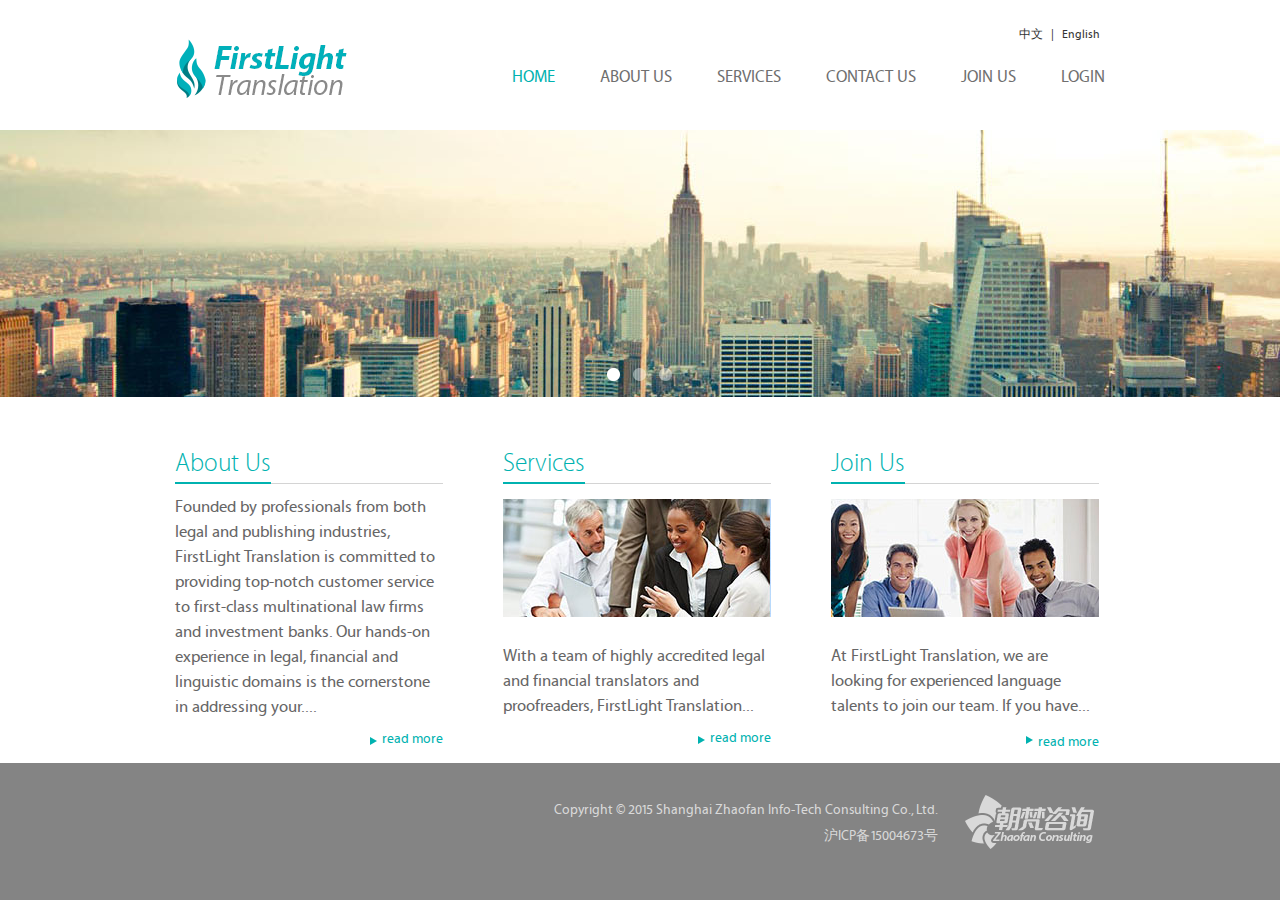
<file: index_en.html>
<!doctype html>
<html>
<head>
<meta charset="utf-8">
<title>FirstLight Translation</title>
<link href="style/common.css" rel="stylesheet" type="text/css">
<link href="style/stylesheet.css" rel="stylesheet" type="text/css">
<script type="text/javascript" src="script/jquery-1.8.3.min.js"></script> 
</head>

<body>
<div class="wrapper"> 
    <div class="header">
        <div class="h_wapper">      
            <div class="logo"><a href="index_en.html"><img src="images/logo.png"></a></div>
            
            <div class="language">
                <ul>
                    <li><span><a href="index.html">中文</a></span> | <span><a href="index_en.html">English</a></span></li>
                </ul>
            </div>
            <div class="t_nav"><a href="index_en.html" class="nav_position">HOME</a><a href="about_en.html">ABOUT US</a><a href="services_en.html">SERVICES</a><a href="contact_en.html">CONTACT US</a><a href="join_en.html">JOIN US</a><a href="login_en.html">LOGIN</a><div class="effect_en"></div></div>
        </div>
    </div>
    <div class="wy-mod-banner">
        <div id="_banners" class="banners">
            <div class="banner banner4"> <img wid1th="100%" hei1ght="267" src="images/banner_1.jpg" /></div>
            <div class="banner banner3"> <img wi1dth="100%" heig1ht="267" src="images/banner_2.jpg"/></div>
            <div class="banner banner2"> <img wid1th="100%" heig1ht="267" src="images/banner_3.jpg"/> </div>
        </div>
        <div id="_focus" class="focus"> <a data-index="0" href="javascript:void(0);" class="on"><span class="bg-b"></span><span class="inner"></span></a> <a data-index="1" href="javascript:void(0);"><span class="bg-b"></span><span class="inner"></span></a> <a data-index="2" href="javascript:void(0);"><span class="bg-b"></span><span class="inner"></span></a> </div>
    </div>
    <div class="content">
        <div class="f_1">
            <ul class="f_1_1">
                <li><span>About Us</span></li>
            </ul>
            <ul class="f_1_2">
            Founded by professionals from both legal and publishing industries, FirstLight Translation is committed to providing top-notch customer service to first-class multinational law firms and investment banks. Our hands-on experience in legal, financial and linguistic domains is the cornerstone in addressing your....
            </ul>
            <ul class="more"><li><span><img src="images/more.png" width="7" height="8"  alt=""/></span><span><a href="about_en.html">read more</a></span></li></ul>
        </div>
        <div class="f_1">
            <ul class="f_1_1">
                <li><span>Services</span></li>
            </ul>
            <ul class="f_1_3">
                <img src="images/pic_1.jpg" width="268" height="118"  alt=""/>
            </ul>
            <ul class="f_1_2">
            With a team of highly accredited legal and financial translators and proofreaders, FirstLight Translation...
            </ul>
            <ul class="more"><li><span><img src="images/more.png" width="7" height="8"  alt=""/></span><span><a href="services_en.html">read more</a></span></li></ul>   
        </div>
        <div class="f_1">
            <ul class="f_1_1">
                <li><span>Join Us</span></li>
            </ul>
            <ul class="f_1_3">
                <img src="images/pic_2.jpg" width="268" height="118"  alt=""/>
            </ul>
            <ul class="f_1_2">
            At FirstLight Translation, we are looking for experienced language talents to join our team. If you have...
            <ul class="more"><li><span><img src="images/more.png" width="7" height="8"  alt=""/></span><span><a href="join_en.html">read more</a></span></li></ul>   
        </div>
    </div>
	<div class="push"></div>
</div>
<div class="footer">
	<ul class="footer_warp">
    	<li>Copyright © 2015 Shanghai Zhaofan Info-Tech Consulting Co., Ltd.</li>
        <li>沪ICP备15004673号</li>
    </ul>
</div>












<script type="text/javascript">
var glume = function(banners_id, focus_id){
	this.$ctn = $('#' + banners_id);
	this.$focus = $('#' + focus_id);
	this.$adLis = null;
	this.$btns = null;
	this.switchSpeed = 5;//自动播放间隔(s)
	this.defOpacity = 1;
	this.crtIndex = 0;
	this.adLength = 0;
	this.timerSwitch = null;
	this.init();
};
glume.prototype = {
	fnNextIndex:function(){
		return (this.crtIndex >= this.adLength-1)?0:this.crtIndex+1;
	},
	//动画切换
	fnSwitch:function(toIndex){
		if(this.crtIndex==toIndex){return;}
		this.$adLis.css('zIndex', 0);
		this.$adLis.filter(':eq('+this.crtIndex+')').css('zIndex', 2);
		this.$adLis.filter(':eq('+toIndex+')').css('zIndex', 1);
		this.$btns.removeClass('on');
		this.$btns.filter(':eq('+toIndex+')').addClass('on');
		var me = this;

		$(this.$adLis[this.crtIndex]).animate({
			opacity: 0
		}, 1000, function() {
			me.crtIndex = toIndex;
			$(this).css({
				opacity: me.defOpacity,
				zIndex: 0
			});
		});
	},
	fnAutoPlay:function(){
		this.fnSwitch(this.fnNextIndex());
	},
	fnPlay:function(){
		var me = this;
		me.timerSwitch = window.setInterval(function() {
			me.fnAutoPlay();
		},me.switchSpeed*1000);
	},
	fnStopPlay:function(){
		window.clearTimeout(this.timerSwitch);
		this.timerSwitch = null;
	},

	init:function(){
		this.$adLis = this.$ctn.children();
		this.$btns = this.$focus.children();
		this.adLength = this.$adLis.length;

		var me = this;
		//点击切换
		this.$focus.on('click', 'a', function(e) {
			e.preventDefault();
			var index = parseInt($(this).attr('data-index'), 10)
			me.fnSwitch(index);
		});
		this.$adLis.filter(':eq('+ this.crtIndex +')').css('zIndex', 2);
		this.fnPlay();

		//hover时暂停动画
		this.$ctn.hover(function() {
			me.fnStopPlay();
		}, function() {
			me.fnPlay();
		});

		if($.browser.msie && $.browser.version < 7) {
			this.$btns.hover(function() {
				$(this).addClass('hover');
			},function() {
				$(this).removeClass('hover');
			});
		}
	}
};
var player1 = new glume('_banners', '_focus');    
</script>
</body>
</html>
</file>
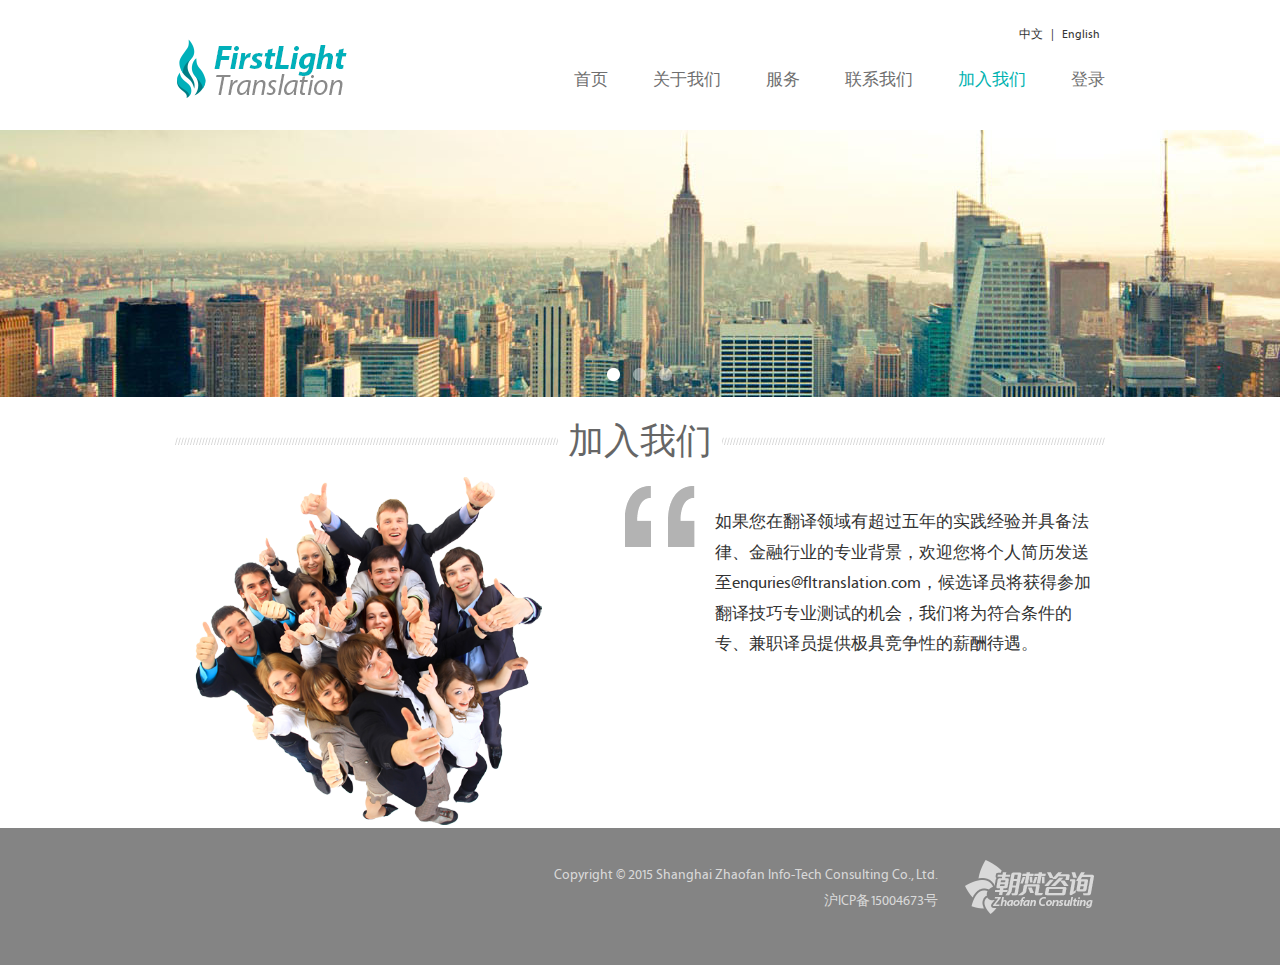
<file: join.html>
<!doctype html>
<html>
<head>
<meta charset="utf-8">
<title>FirstLight Translation</title>
<link href="style/common.css" rel="stylesheet" type="text/css">
<link href="style/stylesheet.css" rel="stylesheet" type="text/css">
<script type="text/javascript" src="script/jquery-1.8.3.min.js"></script> 
</head>

<body>
<div class="wrapper"> 
    <div class="header">
        <div class="h_wapper">      
            <div class="logo"><a href="index_en.html"><img src="images/logo.png"></a></div>
            
            <div class="language">
                <ul>
                    <li><span><a href="index.html">中文</a></span> | <span><a href="index_en.html">English</a></span></li>
                </ul>
            </div>
            <div class="t_nav"><a href="index.html">首页</a><a href="about.html">关于我们</a><a href="services.html">服务</a><a href="contact.html">联系我们</a><a href="join.html" class="nav_position">加入我们</a><a href="login.html">登录</a><div class="effect"></div></div>
        </div>
    </div>
    <div class="wy-mod-banner">
        <div id="_banners" class="banners">
            <div class="banner banner4"> <img wid1th="100%" hei1ght="267" src="images/banner_1.jpg" /></div>
            <div class="banner banner3"> <img wi1dth="100%" heig1ht="267" src="images/banner_2.jpg"/></div>
            <div class="banner banner2"> <img wid1th="100%" heig1ht="267" src="images/banner_3.jpg"/> </div>
        </div>
        <div id="_focus" class="focus"> <a data-index="0" href="javascript:void(0);" class="on"><span class="bg-b"></span><span class="inner"></span></a> <a data-index="1" href="javascript:void(0);"><span class="bg-b"></span><span class="inner"></span></a> <a data-index="2" href="javascript:void(0);"><span class="bg-b"></span><span class="inner"></span></a> </div>
    </div>
    <div class="content">
        <div class="inpage_tit"><span>加入我们</span></div>
        <div>
        	<ul class="service">
            	<li class="service_2" style=" margin-top:0"><img src="images/pic_2.png" width="400" height="351"  alt=""/></li>
            	<li class="service_1"><span>如果您在翻译领域有超过五年的实践经验并具备法律、金融行业的专业背景，欢迎您将个人简历发送至enquries@fltranslation.com，候选译员将获得参加翻译技巧专业测试的机会，我们将为符合条件的专、兼职译员提供极具竞争性的薪酬待遇。</span></li>
            </ul>
        </div>
    </div>
	<div class="push"></div>
</div>
<div class="footer">
	<ul class="footer_warp">
    	<li>Copyright © 2015 Shanghai Zhaofan Info-Tech Consulting Co., Ltd.</li>
        <li>沪ICP备15004673号</li>
    </ul>
</div>












<script type="text/javascript">
var glume = function(banners_id, focus_id){
	this.$ctn = $('#' + banners_id);
	this.$focus = $('#' + focus_id);
	this.$adLis = null;
	this.$btns = null;
	this.switchSpeed = 5;//自动播放间隔(s)
	this.defOpacity = 1;
	this.crtIndex = 0;
	this.adLength = 0;
	this.timerSwitch = null;
	this.init();
};
glume.prototype = {
	fnNextIndex:function(){
		return (this.crtIndex >= this.adLength-1)?0:this.crtIndex+1;
	},
	//动画切换
	fnSwitch:function(toIndex){
		if(this.crtIndex==toIndex){return;}
		this.$adLis.css('zIndex', 0);
		this.$adLis.filter(':eq('+this.crtIndex+')').css('zIndex', 2);
		this.$adLis.filter(':eq('+toIndex+')').css('zIndex', 1);
		this.$btns.removeClass('on');
		this.$btns.filter(':eq('+toIndex+')').addClass('on');
		var me = this;

		$(this.$adLis[this.crtIndex]).animate({
			opacity: 0
		}, 1000, function() {
			me.crtIndex = toIndex;
			$(this).css({
				opacity: me.defOpacity,
				zIndex: 0
			});
		});
	},
	fnAutoPlay:function(){
		this.fnSwitch(this.fnNextIndex());
	},
	fnPlay:function(){
		var me = this;
		me.timerSwitch = window.setInterval(function() {
			me.fnAutoPlay();
		},me.switchSpeed*1000);
	},
	fnStopPlay:function(){
		window.clearTimeout(this.timerSwitch);
		this.timerSwitch = null;
	},

	init:function(){
		this.$adLis = this.$ctn.children();
		this.$btns = this.$focus.children();
		this.adLength = this.$adLis.length;

		var me = this;
		//点击切换
		this.$focus.on('click', 'a', function(e) {
			e.preventDefault();
			var index = parseInt($(this).attr('data-index'), 10)
			me.fnSwitch(index);
		});
		this.$adLis.filter(':eq('+ this.crtIndex +')').css('zIndex', 2);
		this.fnPlay();

		//hover时暂停动画
		this.$ctn.hover(function() {
			me.fnStopPlay();
		}, function() {
			me.fnPlay();
		});

		if($.browser.msie && $.browser.version < 7) {
			this.$btns.hover(function() {
				$(this).addClass('hover');
			},function() {
				$(this).removeClass('hover');
			});
		}
	}
};
var player1 = new glume('_banners', '_focus');    
</script>
</body>
</html>
</file>
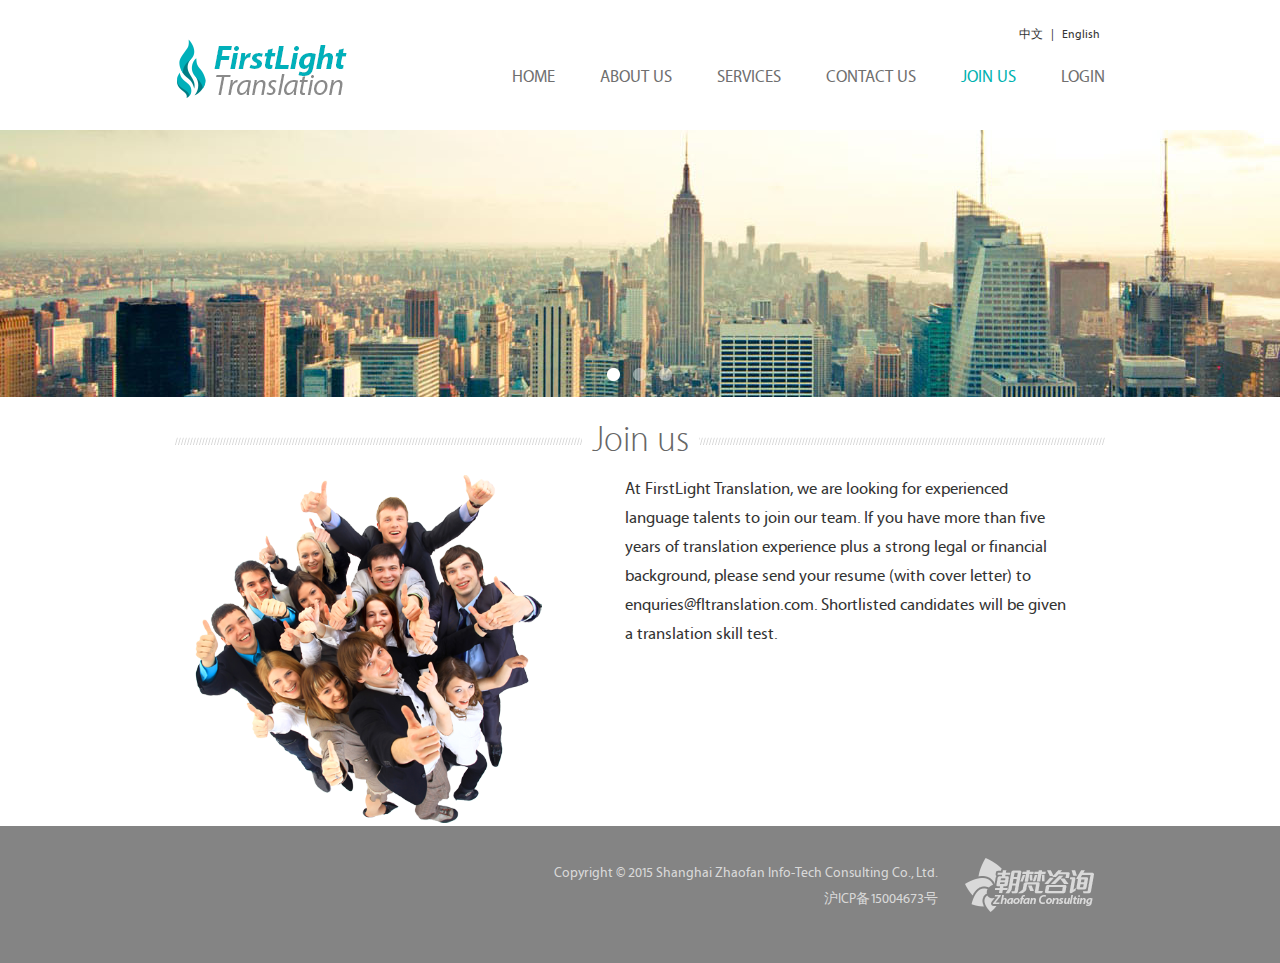
<file: join_en.html>
<!doctype html>
<html>
<head>
<meta charset="utf-8">
<title>FirstLight Translation</title>
<link href="style/common.css" rel="stylesheet" type="text/css">
<link href="style/stylesheet.css" rel="stylesheet" type="text/css">
<script type="text/javascript" src="script/jquery-1.8.3.min.js"></script> 
</head>

<body>
<div class="wrapper"> 
    <div class="header">
        <div class="h_wapper">      
            <div class="logo"><a href="index_en.html"><img src="images/logo.png"></a></div>
            
            <div class="language">
                <ul>
                    <li><span><a href="index.html">中文</a></span> | <span><a href="index_en.html">English</a></span></li>
                </ul>
            </div>
            <div class="t_nav"><a href="index_en.html">HOME</a><a href="about_en.html">ABOUT US</a><a href="services_en.html">SERVICES</a><a href="contact_en.html">CONTACT US</a><a href="join_en.html" class="nav_position">JOIN US</a><a href="login_en.html">LOGIN</a><div class="effect_en"></div></div>
        </div>
    </div>
    <div class="wy-mod-banner">
        <div id="_banners" class="banners">
            <div class="banner banner4"> <img wid1th="100%" hei1ght="267" src="images/banner_1.jpg" /></div>
            <div class="banner banner3"> <img wi1dth="100%" heig1ht="267" src="images/banner_2.jpg"/></div>
            <div class="banner banner2"> <img wid1th="100%" heig1ht="267" src="images/banner_3.jpg"/> </div>
        </div>
        <div id="_focus" class="focus"> <a data-index="0" href="javascript:void(0);" class="on"><span class="bg-b"></span><span class="inner"></span></a> <a data-index="1" href="javascript:void(0);"><span class="bg-b"></span><span class="inner"></span></a> <a data-index="2" href="javascript:void(0);"><span class="bg-b"></span><span class="inner"></span></a> </div>
    </div>
    <div class="content">
        <div class="inpage_tit"><span>Join us</span></div>
        <div>
        	<ul class="join">
            	<li><img src="images/pic_2.png" width="400" height="351"  alt=""/></li>
            	<li class="join_1">At FirstLight Translation, we are looking for experienced language talents to join our team. If you have more than five years of translation experience plus a strong legal or financial background, please send your resume (with cover letter) to enquries@fltranslation.com. Shortlisted candidates will be given a translation skill test. </li>
            </ul>
        </div>
    </div>
	<div class="push"></div>
</div>
<div class="footer">
	<ul class="footer_warp">
    	<li>Copyright © 2015 Shanghai Zhaofan Info-Tech Consulting Co., Ltd.</li>
        <li>沪ICP备15004673号</li>
    </ul>
</div>












<script type="text/javascript">
var glume = function(banners_id, focus_id){
	this.$ctn = $('#' + banners_id);
	this.$focus = $('#' + focus_id);
	this.$adLis = null;
	this.$btns = null;
	this.switchSpeed = 5;//自动播放间隔(s)
	this.defOpacity = 1;
	this.crtIndex = 0;
	this.adLength = 0;
	this.timerSwitch = null;
	this.init();
};
glume.prototype = {
	fnNextIndex:function(){
		return (this.crtIndex >= this.adLength-1)?0:this.crtIndex+1;
	},
	//动画切换
	fnSwitch:function(toIndex){
		if(this.crtIndex==toIndex){return;}
		this.$adLis.css('zIndex', 0);
		this.$adLis.filter(':eq('+this.crtIndex+')').css('zIndex', 2);
		this.$adLis.filter(':eq('+toIndex+')').css('zIndex', 1);
		this.$btns.removeClass('on');
		this.$btns.filter(':eq('+toIndex+')').addClass('on');
		var me = this;

		$(this.$adLis[this.crtIndex]).animate({
			opacity: 0
		}, 1000, function() {
			me.crtIndex = toIndex;
			$(this).css({
				opacity: me.defOpacity,
				zIndex: 0
			});
		});
	},
	fnAutoPlay:function(){
		this.fnSwitch(this.fnNextIndex());
	},
	fnPlay:function(){
		var me = this;
		me.timerSwitch = window.setInterval(function() {
			me.fnAutoPlay();
		},me.switchSpeed*1000);
	},
	fnStopPlay:function(){
		window.clearTimeout(this.timerSwitch);
		this.timerSwitch = null;
	},

	init:function(){
		this.$adLis = this.$ctn.children();
		this.$btns = this.$focus.children();
		this.adLength = this.$adLis.length;

		var me = this;
		//点击切换
		this.$focus.on('click', 'a', function(e) {
			e.preventDefault();
			var index = parseInt($(this).attr('data-index'), 10)
			me.fnSwitch(index);
		});
		this.$adLis.filter(':eq('+ this.crtIndex +')').css('zIndex', 2);
		this.fnPlay();

		//hover时暂停动画
		this.$ctn.hover(function() {
			me.fnStopPlay();
		}, function() {
			me.fnPlay();
		});

		if($.browser.msie && $.browser.version < 7) {
			this.$btns.hover(function() {
				$(this).addClass('hover');
			},function() {
				$(this).removeClass('hover');
			});
		}
	}
};
var player1 = new glume('_banners', '_focus');    
</script>
</body>
</html>
</file>
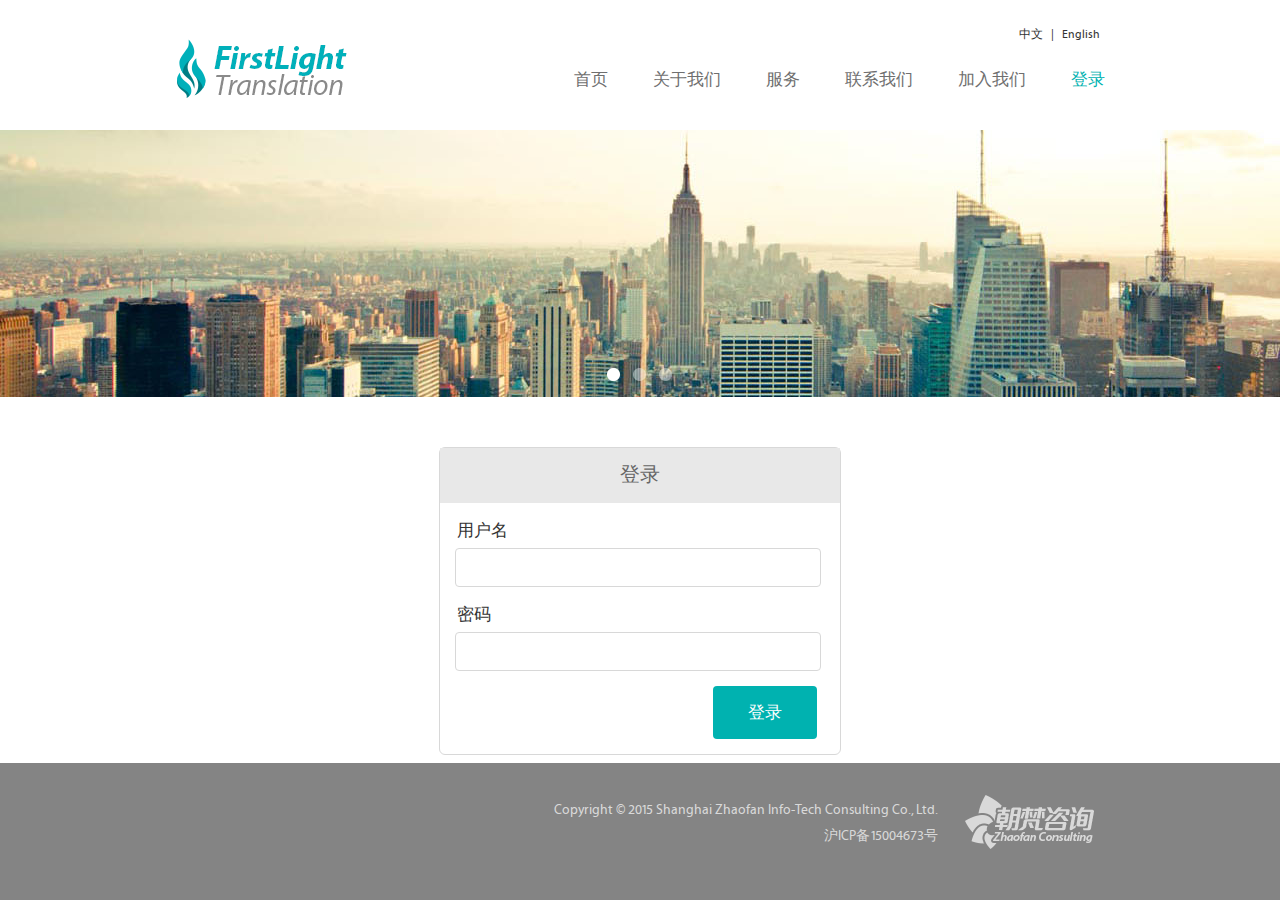
<file: login.html>
<!doctype html>
<html>
<head>
<meta charset="utf-8">
<title>FirstLight Translation</title>
<link href="style/common.css" rel="stylesheet" type="text/css">
<link href="style/stylesheet.css" rel="stylesheet" type="text/css">
<script type="text/javascript" src="script/jquery-1.8.3.min.js"></script> 
</head>

<body>
<div class="wrapper"> 
    <div class="header">
        <div class="h_wapper">      
            <div class="logo"><a href="index_en.html"><img src="images/logo.png"></a></div>
            
            <div class="language">
                <ul>
                    <li><span><a href="index.html">中文</a></span> | <span><a href="index_en.html">English</a></span></li>
                </ul>
            </div>
            <div class="t_nav"><a href="index.html">首页</a><a href="about.html">关于我们</a><a href="services.html">服务</a><a href="contact.html">联系我们</a><a href="join.html">加入我们</a><a href="login.html" class="nav_position">登录</a><div class="effect"></div></div>
        </div>
    </div>
    <div class="wy-mod-banner">
        <div id="_banners" class="banners">
            <div class="banner banner4"> <img wid1th="100%" hei1ght="267" src="images/banner_1.jpg" /></div>
            <div class="banner banner3"> <img wi1dth="100%" heig1ht="267" src="images/banner_2.jpg"/></div>
            <div class="banner banner2"> <img wid1th="100%" heig1ht="267" src="images/banner_3.jpg"/> </div>
        </div>
        <div id="_focus" class="focus"> <a data-index="0" href="javascript:void(0);" class="on"><span class="bg-b"></span><span class="inner"></span></a> <a data-index="1" href="javascript:void(0);"><span class="bg-b"></span><span class="inner"></span></a> <a data-index="2" href="javascript:void(0);"><span class="bg-b"></span><span class="inner"></span></a> </div>
    </div>
    <div class="content">
    	<div class="login">
            <ul>
                <li class="login_1">登录</li>
                <li class="login_2">用户名</li>
                <li class="login_3"><input type="text"></li>
                <li class="login_2">密码</li>
                <li class="login_3"><input type="password"></li>
                <li class="login_4"><input type="submit" value="登录" onclick="window.location='dictionary.html'" ></li>
                <li class="clear"></li>
            </ul>
        </div>
    </div>
	<div class="push"></div>
</div>
<div class="footer">
	<ul class="footer_warp">
    	<li>Copyright © 2015 Shanghai Zhaofan Info-Tech Consulting Co., Ltd.</li>
        <li>沪ICP备15004673号</li>
    </ul>
</div>












<script type="text/javascript">
var glume = function(banners_id, focus_id){
	this.$ctn = $('#' + banners_id);
	this.$focus = $('#' + focus_id);
	this.$adLis = null;
	this.$btns = null;
	this.switchSpeed = 5;//自动播放间隔(s)
	this.defOpacity = 1;
	this.crtIndex = 0;
	this.adLength = 0;
	this.timerSwitch = null;
	this.init();
};
glume.prototype = {
	fnNextIndex:function(){
		return (this.crtIndex >= this.adLength-1)?0:this.crtIndex+1;
	},
	//动画切换
	fnSwitch:function(toIndex){
		if(this.crtIndex==toIndex){return;}
		this.$adLis.css('zIndex', 0);
		this.$adLis.filter(':eq('+this.crtIndex+')').css('zIndex', 2);
		this.$adLis.filter(':eq('+toIndex+')').css('zIndex', 1);
		this.$btns.removeClass('on');
		this.$btns.filter(':eq('+toIndex+')').addClass('on');
		var me = this;

		$(this.$adLis[this.crtIndex]).animate({
			opacity: 0
		}, 1000, function() {
			me.crtIndex = toIndex;
			$(this).css({
				opacity: me.defOpacity,
				zIndex: 0
			});
		});
	},
	fnAutoPlay:function(){
		this.fnSwitch(this.fnNextIndex());
	},
	fnPlay:function(){
		var me = this;
		me.timerSwitch = window.setInterval(function() {
			me.fnAutoPlay();
		},me.switchSpeed*1000);
	},
	fnStopPlay:function(){
		window.clearTimeout(this.timerSwitch);
		this.timerSwitch = null;
	},

	init:function(){
		this.$adLis = this.$ctn.children();
		this.$btns = this.$focus.children();
		this.adLength = this.$adLis.length;

		var me = this;
		//点击切换
		this.$focus.on('click', 'a', function(e) {
			e.preventDefault();
			var index = parseInt($(this).attr('data-index'), 10)
			me.fnSwitch(index);
		});
		this.$adLis.filter(':eq('+ this.crtIndex +')').css('zIndex', 2);
		this.fnPlay();

		//hover时暂停动画
		this.$ctn.hover(function() {
			me.fnStopPlay();
		}, function() {
			me.fnPlay();
		});

		if($.browser.msie && $.browser.version < 7) {
			this.$btns.hover(function() {
				$(this).addClass('hover');
			},function() {
				$(this).removeClass('hover');
			});
		}
	}
};
var player1 = new glume('_banners', '_focus');    
</script>
</body>
</html>
</file>
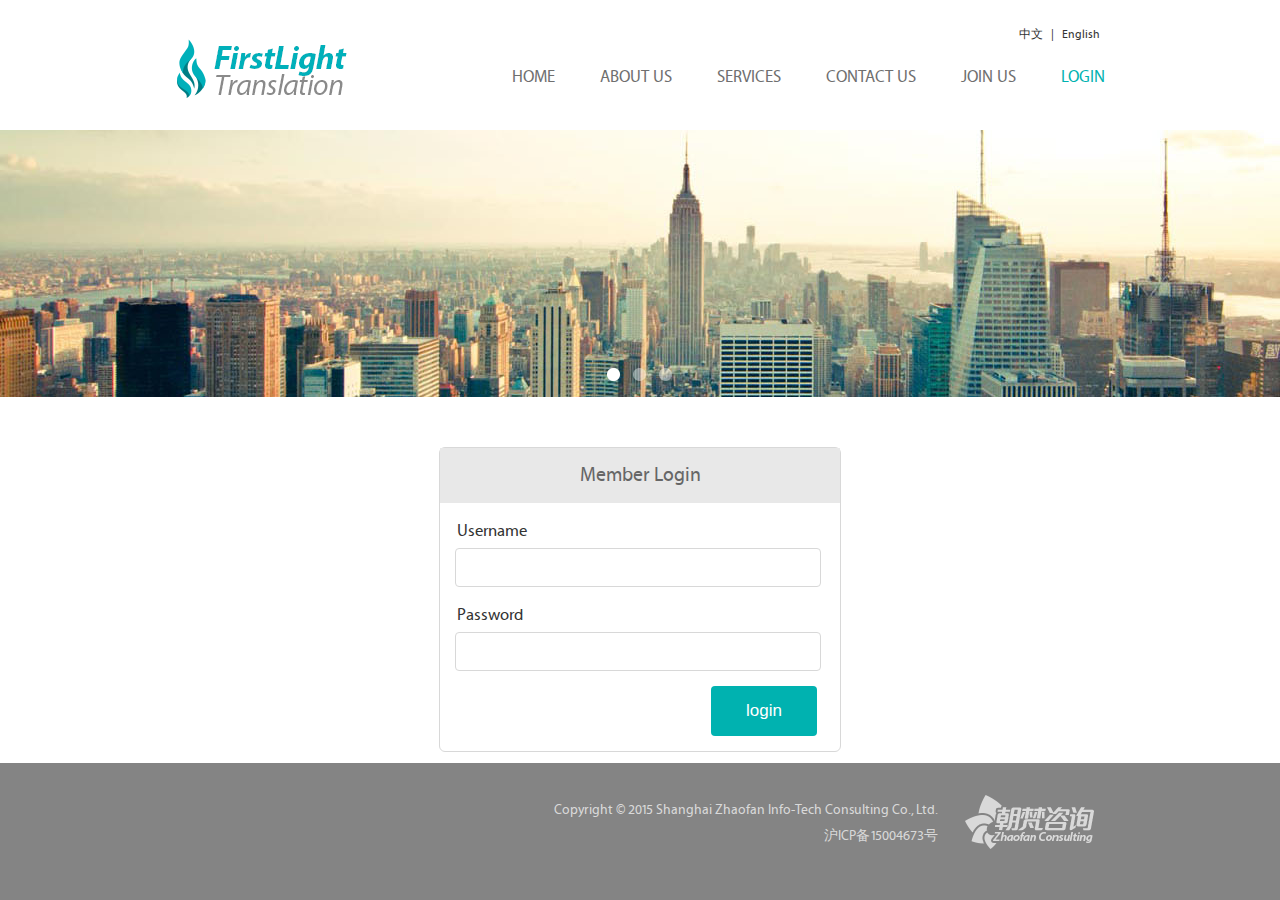
<file: login_en.html>
<!doctype html>
<html>
<head>
<meta charset="utf-8">
<title>FirstLight Translation</title>
<link href="style/common.css" rel="stylesheet" type="text/css">
<link href="style/stylesheet.css" rel="stylesheet" type="text/css">
<script type="text/javascript" src="script/jquery-1.8.3.min.js"></script> 
</head>

<body>
<div class="wrapper"> 
    <div class="header">
        <div class="h_wapper">      
            <div class="logo"><a href="index_en.html"><img src="images/logo.png"></a></div>
            
            <div class="language">
                <ul>
                    <li><span><a href="index.html">中文</a></span> | <span><a href="index_en.html">English</a></span></li>
                </ul>
            </div>
            <div class="t_nav"><a href="index_en.html">HOME</a><a href="about_en.html">ABOUT US</a><a href="services_en.html">SERVICES</a><a href="contact_en.html">CONTACT US</a><a href="join_en.html">JOIN US</a><a href="login_en.html" class="nav_position">LOGIN</a><div class="effect_en"></div></div>
        </div>
    </div>
    <div class="wy-mod-banner">
        <div id="_banners" class="banners">
            <div class="banner banner4"> <img wid1th="100%" hei1ght="267" src="images/banner_1.jpg" /></div>
            <div class="banner banner3"> <img wi1dth="100%" heig1ht="267" src="images/banner_2.jpg"/></div>
            <div class="banner banner2"> <img wid1th="100%" heig1ht="267" src="images/banner_3.jpg"/> </div>
        </div>
        <div id="_focus" class="focus"> <a data-index="0" href="javascript:void(0);" class="on"><span class="bg-b"></span><span class="inner"></span></a> <a data-index="1" href="javascript:void(0);"><span class="bg-b"></span><span class="inner"></span></a> <a data-index="2" href="javascript:void(0);"><span class="bg-b"></span><span class="inner"></span></a> </div>
    </div>
    <div class="content">
        <div class="login">
            <ul>
                <li class="login_1">Member Login</li>
                <li class="login_2">Username</li>
                <li class="login_3"><input type="text"></li>
                <li class="login_2">Password</li>
                <li class="login_3"><input type="password"></li>
                <li class="login_4"><input type="submit" value="login" onclick="window.location='dictionary.html'" ></li>
                <li class="clear"></li>
            </ul>
        </div>
    </div>
	<div class="push"></div>
</div>
<div class="footer">
	<ul class="footer_warp">
    	<li>Copyright © 2015 Shanghai Zhaofan Info-Tech Consulting Co., Ltd.</li>
        <li>沪ICP备15004673号</li>
    </ul>
</div>












<script type="text/javascript">
var glume = function(banners_id, focus_id){
	this.$ctn = $('#' + banners_id);
	this.$focus = $('#' + focus_id);
	this.$adLis = null;
	this.$btns = null;
	this.switchSpeed = 5;//自动播放间隔(s)
	this.defOpacity = 1;
	this.crtIndex = 0;
	this.adLength = 0;
	this.timerSwitch = null;
	this.init();
};
glume.prototype = {
	fnNextIndex:function(){
		return (this.crtIndex >= this.adLength-1)?0:this.crtIndex+1;
	},
	//动画切换
	fnSwitch:function(toIndex){
		if(this.crtIndex==toIndex){return;}
		this.$adLis.css('zIndex', 0);
		this.$adLis.filter(':eq('+this.crtIndex+')').css('zIndex', 2);
		this.$adLis.filter(':eq('+toIndex+')').css('zIndex', 1);
		this.$btns.removeClass('on');
		this.$btns.filter(':eq('+toIndex+')').addClass('on');
		var me = this;

		$(this.$adLis[this.crtIndex]).animate({
			opacity: 0
		}, 1000, function() {
			me.crtIndex = toIndex;
			$(this).css({
				opacity: me.defOpacity,
				zIndex: 0
			});
		});
	},
	fnAutoPlay:function(){
		this.fnSwitch(this.fnNextIndex());
	},
	fnPlay:function(){
		var me = this;
		me.timerSwitch = window.setInterval(function() {
			me.fnAutoPlay();
		},me.switchSpeed*1000);
	},
	fnStopPlay:function(){
		window.clearTimeout(this.timerSwitch);
		this.timerSwitch = null;
	},

	init:function(){
		this.$adLis = this.$ctn.children();
		this.$btns = this.$focus.children();
		this.adLength = this.$adLis.length;

		var me = this;
		//点击切换
		this.$focus.on('click', 'a', function(e) {
			e.preventDefault();
			var index = parseInt($(this).attr('data-index'), 10)
			me.fnSwitch(index);
		});
		this.$adLis.filter(':eq('+ this.crtIndex +')').css('zIndex', 2);
		this.fnPlay();

		//hover时暂停动画
		this.$ctn.hover(function() {
			me.fnStopPlay();
		}, function() {
			me.fnPlay();
		});

		if($.browser.msie && $.browser.version < 7) {
			this.$btns.hover(function() {
				$(this).addClass('hover');
			},function() {
				$(this).removeClass('hover');
			});
		}
	}
};
var player1 = new glume('_banners', '_focus');    
</script>
</body>
</html>
</file>
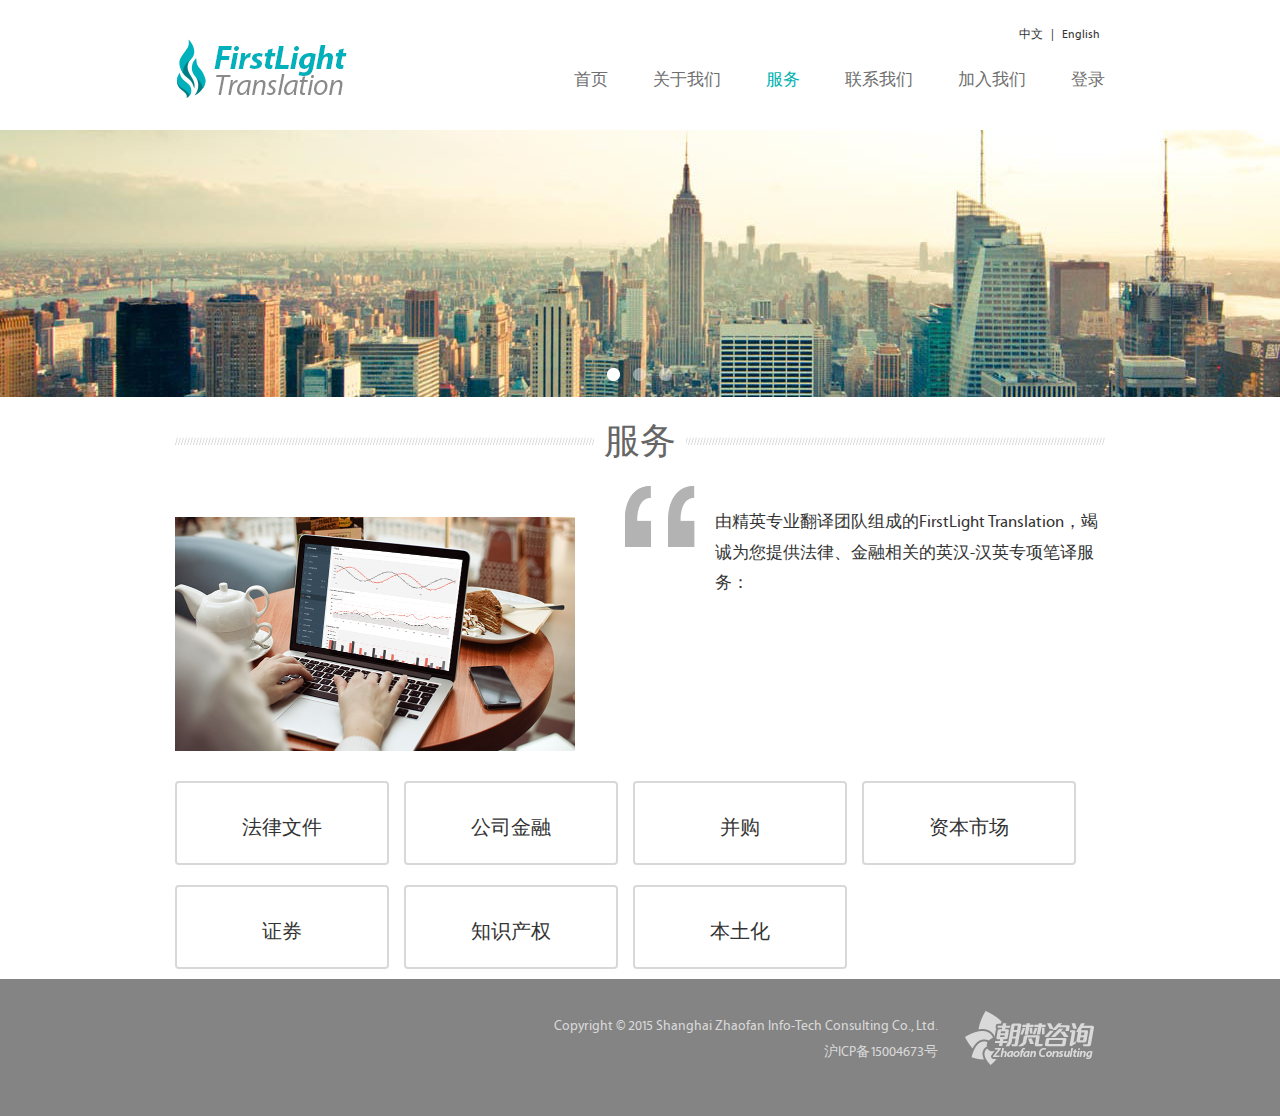
<file: services.html>
<!doctype html>
<html>
<head>
<meta charset="utf-8">
<title>FirstLight Translation</title>
<link href="style/common.css" rel="stylesheet" type="text/css">
<link href="style/stylesheet.css" rel="stylesheet" type="text/css">
<script type="text/javascript" src="script/jquery-1.8.3.min.js"></script> 
</head>

<body>
<div class="wrapper"> 
    <div class="header">
        <div class="h_wapper">      
            <div class="logo"><a href="index_en.html"><img src="images/logo.png"></a></div>
            
            <div class="language">
                <ul>
                    <li><span><a href="index.html">中文</a></span> | <span><a href="index_en.html">English</a></span></li>
                </ul>
            </div>
            <div class="t_nav"><a href="index.html">首页</a><a href="about.html">关于我们</a><a href="services.html" class="nav_position">服务</a><a href="contact.html">联系我们</a><a href="join.html">加入我们</a><a href="login.html">登录</a><div class="effect"></div></div>
        </div>
    </div>
    <div class="wy-mod-banner">
        <div id="_banners" class="banners">
            <div class="banner banner4"> <img wid1th="100%" hei1ght="267" src="images/banner_1.jpg" /></div>
            <div class="banner banner3"> <img wi1dth="100%" heig1ht="267" src="images/banner_2.jpg"/></div>
            <div class="banner banner2"> <img wid1th="100%" heig1ht="267" src="images/banner_3.jpg"/> </div>
        </div>
        <div id="_focus" class="focus"> <a data-index="0" href="javascript:void(0);" class="on"><span class="bg-b"></span><span class="inner"></span></a> <a data-index="1" href="javascript:void(0);"><span class="bg-b"></span><span class="inner"></span></a> <a data-index="2" href="javascript:void(0);"><span class="bg-b"></span><span class="inner"></span></a> </div>
    </div>
    <div class="content">
        <div class="inpage_tit"><span>服务</span></div>
        <div>
        	<ul class="service">
            	<li class="service_2"><img src="images/pic_3.png" width="400"  alt=""/></li>
            	<li class="service_1"><span>由精英专业翻译团队组成的FirstLight Translation，竭诚为您提供法律、金融相关的英汉-汉英专项笔译服务：<br></span></li>
            </ul>
            <ul class="service_3">
            	<li>法律文件</li>
                <li>公司金融</li>
                <li>并购</li>
                <li>资本市场</li>
                <li>证券</li>
                <li>知识产权</li>
                <li style="padding:30px 10px 0px 10px;">本土化</li>
            </ul>
        </div>
    </div>
	<div class="push"></div>
</div>
<div class="footer">
	<ul class="footer_warp">
    	<li>Copyright © 2015 Shanghai Zhaofan Info-Tech Consulting Co., Ltd.</li>
        <li>沪ICP备15004673号</li>
    </ul>
</div>












<script type="text/javascript">
var glume = function(banners_id, focus_id){
	this.$ctn = $('#' + banners_id);
	this.$focus = $('#' + focus_id);
	this.$adLis = null;
	this.$btns = null;
	this.switchSpeed = 5;//自动播放间隔(s)
	this.defOpacity = 1;
	this.crtIndex = 0;
	this.adLength = 0;
	this.timerSwitch = null;
	this.init();
};
glume.prototype = {
	fnNextIndex:function(){
		return (this.crtIndex >= this.adLength-1)?0:this.crtIndex+1;
	},
	//动画切换
	fnSwitch:function(toIndex){
		if(this.crtIndex==toIndex){return;}
		this.$adLis.css('zIndex', 0);
		this.$adLis.filter(':eq('+this.crtIndex+')').css('zIndex', 2);
		this.$adLis.filter(':eq('+toIndex+')').css('zIndex', 1);
		this.$btns.removeClass('on');
		this.$btns.filter(':eq('+toIndex+')').addClass('on');
		var me = this;

		$(this.$adLis[this.crtIndex]).animate({
			opacity: 0
		}, 1000, function() {
			me.crtIndex = toIndex;
			$(this).css({
				opacity: me.defOpacity,
				zIndex: 0
			});
		});
	},
	fnAutoPlay:function(){
		this.fnSwitch(this.fnNextIndex());
	},
	fnPlay:function(){
		var me = this;
		me.timerSwitch = window.setInterval(function() {
			me.fnAutoPlay();
		},me.switchSpeed*1000);
	},
	fnStopPlay:function(){
		window.clearTimeout(this.timerSwitch);
		this.timerSwitch = null;
	},

	init:function(){
		this.$adLis = this.$ctn.children();
		this.$btns = this.$focus.children();
		this.adLength = this.$adLis.length;

		var me = this;
		//点击切换
		this.$focus.on('click', 'a', function(e) {
			e.preventDefault();
			var index = parseInt($(this).attr('data-index'), 10)
			me.fnSwitch(index);
		});
		this.$adLis.filter(':eq('+ this.crtIndex +')').css('zIndex', 2);
		this.fnPlay();

		//hover时暂停动画
		this.$ctn.hover(function() {
			me.fnStopPlay();
		}, function() {
			me.fnPlay();
		});

		if($.browser.msie && $.browser.version < 7) {
			this.$btns.hover(function() {
				$(this).addClass('hover');
			},function() {
				$(this).removeClass('hover');
			});
		}
	}
};
var player1 = new glume('_banners', '_focus');    
</script>
</body>
</html>
</file>
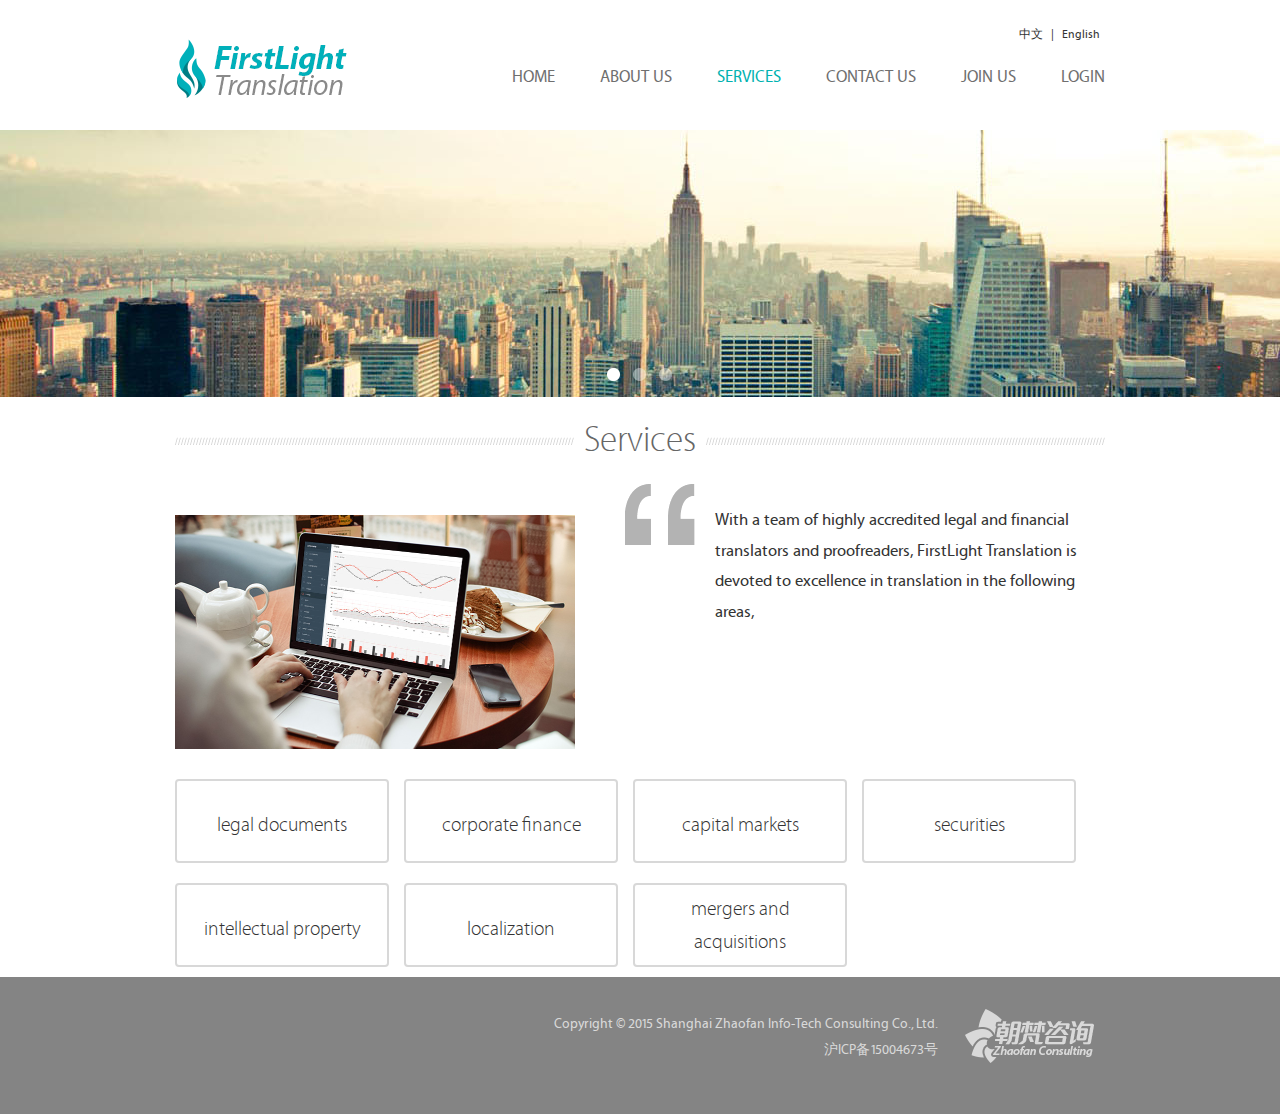
<file: services_en.html>
<!doctype html>
<html>
<head>
<meta charset="utf-8">
<title>FirstLight Translation</title>
<link href="style/common.css" rel="stylesheet" type="text/css">
<link href="style/stylesheet.css" rel="stylesheet" type="text/css">
<script type="text/javascript" src="script/jquery-1.8.3.min.js"></script> 
</head>

<body>
<div class="wrapper"> 
    <div class="header">
        <div class="h_wapper">      
            <div class="logo"><a href="index_en.html"><img src="images/logo.png"></a></div>
            
            <div class="language">
                <ul>
                    <li><span><a href="index.html">中文</a></span> | <span><a href="index_en.html">English</a></span></li>
                </ul>
            </div>
            <div class="t_nav"><a href="index_en.html">HOME</a><a href="about_en.html">ABOUT US</a><a href="services_en.html" class="nav_position">SERVICES</a><a href="contact_en.html">CONTACT US</a><a href="join_en.html">JOIN US</a><a href="login_en.html">LOGIN</a><div class="effect_en"></div></div>
        </div>
    </div>
    <div class="wy-mod-banner">
        <div id="_banners" class="banners">
            <div class="banner banner4"> <img wid1th="100%" hei1ght="267" src="images/banner_1.jpg" /></div>
            <div class="banner banner3"> <img wi1dth="100%" heig1ht="267" src="images/banner_2.jpg"/></div>
            <div class="banner banner2"> <img wid1th="100%" heig1ht="267" src="images/banner_3.jpg"/> </div>
        </div>
        <div id="_focus" class="focus"> <a data-index="0" href="javascript:void(0);" class="on"><span class="bg-b"></span><span class="inner"></span></a> <a data-index="1" href="javascript:void(0);"><span class="bg-b"></span><span class="inner"></span></a> <a data-index="2" href="javascript:void(0);"><span class="bg-b"></span><span class="inner"></span></a> </div>
    </div>
    <div class="content">
        <div class="inpage_tit"><span>Services</span></div>
        <div>
        	<ul class="service">
            	<li class="service_2"><img src="images/pic_3.png" width="400"  alt=""/></li>
            	<li class="service_1"><span>With a team of highly accredited legal and financial translators and proofreaders, FirstLight Translation is devoted to excellence in translation in the following areas,<br></span></li>
            </ul>
            <ul class="service_3">
            	<li>legal documents</li>
                <li>corporate finance</li>
                <li>capital markets</li>
                <li>securities</li>
                <li>intellectual property</li>
                <li>localization</li>
                <li>mergers and acquisitions</li>
            </ul>
        </div>
    </div>
	<div class="push"></div>
</div>
<div class="footer">
	<ul class="footer_warp">
    	<li>Copyright © 2015 Shanghai Zhaofan Info-Tech Consulting Co., Ltd.</li>
        <li>沪ICP备15004673号</li>
    </ul>
</div>












<script type="text/javascript">
var glume = function(banners_id, focus_id){
	this.$ctn = $('#' + banners_id);
	this.$focus = $('#' + focus_id);
	this.$adLis = null;
	this.$btns = null;
	this.switchSpeed = 5;//自动播放间隔(s)
	this.defOpacity = 1;
	this.crtIndex = 0;
	this.adLength = 0;
	this.timerSwitch = null;
	this.init();
};
glume.prototype = {
	fnNextIndex:function(){
		return (this.crtIndex >= this.adLength-1)?0:this.crtIndex+1;
	},
	//动画切换
	fnSwitch:function(toIndex){
		if(this.crtIndex==toIndex){return;}
		this.$adLis.css('zIndex', 0);
		this.$adLis.filter(':eq('+this.crtIndex+')').css('zIndex', 2);
		this.$adLis.filter(':eq('+toIndex+')').css('zIndex', 1);
		this.$btns.removeClass('on');
		this.$btns.filter(':eq('+toIndex+')').addClass('on');
		var me = this;

		$(this.$adLis[this.crtIndex]).animate({
			opacity: 0
		}, 1000, function() {
			me.crtIndex = toIndex;
			$(this).css({
				opacity: me.defOpacity,
				zIndex: 0
			});
		});
	},
	fnAutoPlay:function(){
		this.fnSwitch(this.fnNextIndex());
	},
	fnPlay:function(){
		var me = this;
		me.timerSwitch = window.setInterval(function() {
			me.fnAutoPlay();
		},me.switchSpeed*1000);
	},
	fnStopPlay:function(){
		window.clearTimeout(this.timerSwitch);
		this.timerSwitch = null;
	},

	init:function(){
		this.$adLis = this.$ctn.children();
		this.$btns = this.$focus.children();
		this.adLength = this.$adLis.length;

		var me = this;
		//点击切换
		this.$focus.on('click', 'a', function(e) {
			e.preventDefault();
			var index = parseInt($(this).attr('data-index'), 10)
			me.fnSwitch(index);
		});
		this.$adLis.filter(':eq('+ this.crtIndex +')').css('zIndex', 2);
		this.fnPlay();

		//hover时暂停动画
		this.$ctn.hover(function() {
			me.fnStopPlay();
		}, function() {
			me.fnPlay();
		});

		if($.browser.msie && $.browser.version < 7) {
			this.$btns.hover(function() {
				$(this).addClass('hover');
			},function() {
				$(this).removeClass('hover');
			});
		}
	}
};
var player1 = new glume('_banners', '_focus');    
</script>
</body>
</html>
</file>
<file: style/common.css>
@charset "utf-8";
body {font-family:"myriad_applemedium", "Lucida Grande", "Helvetica Neue", Helvetica, Arial, Verdana, "微软雅黑", sans-serif; font-size:17px;  margin:0; padding:0; color:#333;*width:auto; background:#fff;}
html, body { height: 100%; } 
img{ border:0;vertical-align:top;}
ul{margin:0; padding:0}
li{ list-style:none; list-style-type:none}
form{margin:0; padding:2px 0\9; list-style:none; list-style-type:none}
a{  font-size:14px; blr:expression(this.onFocus=this.blur()); color:#333333; text-decoration:none;}
a:hover{ color:#FF9900; text-decoration:none;}
a,input{font-size:14px;outline:none; 
-moz-transition-property: box-shadow,color;
-webkit-transition:color .2s linear, background-color .3s linear, border-color .3s linear;
-moz-transition:color .2s linear, background-color .3s linear, border-color .3s linear;
-o-transition:color .2s linear, background-color .3s linear, border-color .3s linear;
-ms-transition:color .2s linear, background-color .3s linear, border-color .3s linear;
transition:color .2s linear, background-color .3s linear, border-color .3s linear}
td img,td input,td textarea,td checkbox{ vertical-align:middle; outline:none;} 
input,textarea{ font-family:"微软雅黑", Tahoma, sans-serif;outline:none;}
textarea{ margin-left:2px;margin-left:0px\9;}
.red{ color:#CC0000}
.blue{ color:#0000ff}
p { margin-bottom:0.5em}
textarea{ border:1px solid #adb9c2}
.content{width:930px;margin:0 auto;}
.header,.footer{ width:100%;}
.header{ position:relative; left:0; top:0; height:120px;}
.clear{ clear:both}
.h_wapper{ width:930px; margin:0 auto;}
.logo{ width:176px; height:66px; display:block; float:left;}
.logo a{  display:block;  margin-top:37px;}
.language{ width:740px; text-align:right; height:30px; display:block; float:right; margin-top:26px; font-size:12px;}
.language a{ font-size:12px}
.language span{ padding:0 5px;}
.t_nav{ width:600px; display:block; float:right;text-align:right; margin-top:12px; position:relative; height:50px; overflow:hidden;}
/*.t_nav{ width:740px; display:block; float:right;text-align:right; margin-top:12px; position:relative}*/
.t_nav a{ font-size:17px; color:#6f6f6f; margin-left:45px;-webkit-transition: .7s; -moz-transition: .7s; -o-transition: .7s; -ms-transition: .7s; transition: .7s; }
.t_nav a:hover{ color:#00b2b0}
.t_nav a:first-child{ margin-left:0}
.effect,.effect_en{ width: 70px; height:2px; bottom: 1px; top:26px; background: #00b2b0; box-shadow: 0 1px 0 white; margin-left: -45px;  position: absolute; left: -12.5%; -webkit-transition: 0.2s ease-in-out; -moz-transition: 0.2s ease-in-out; -o-transition: 0.2s ease-in-out; -ms-transition: 0.2s ease-in-out; transition: 0.2s ease-in-out; }
.t_nav .nav_position{ color:#00b2b0}
.t_nav a:nth-child(1):hover ~ .effect {width: 45px; left: 18.1%; }
.t_nav a:nth-child(2):hover ~ .effect { left: 32.3%; }
.t_nav a:nth-child(3):hover ~ .effect {width: 45px;  left: 50.0%; }
.t_nav a:nth-child(4):hover ~ .effect { left: 64%; }
.t_nav a:nth-child(5):hover ~ .effect { left:83%; }
.t_nav a:nth-child(6):hover ~ .effect {width: 45px;  left:101%; }

.t_nav a:nth-child(1):hover ~ .effect_en {width: 40px; left: 8.1%; }
.t_nav a:nth-child(2):hover ~ .effect_en {width: 80px; left:22.3%; }
.t_nav a:nth-child(3):hover ~ .effect_en {width: 70px;  left: 42.0%; }
.t_nav a:nth-child(4):hover ~ .effect_en {width: 90px; left: 61%; }
.t_nav a:nth-child(5):hover ~ .effect_en { width: 60px; left:83%; }
.t_nav a:nth-child(6):hover ~ .effect_en {width: 65px;  left:100%; }





.wrapper { min-height: 100%; height: auto !important; height: 100%; margin: 0 auto -137px; }
.footer,.push { height:137px; }
/* wy-mod-banner */
.wy-mod-banner{ width:100%; margin:0 auto;background:#f5f5f5;margin-top:-80px;height:267px;position:relative;overflow:hidden;float:left\9; margin-top:10px;}
.wy-mod-banner .banners{width:100%;height:267px;overflow:hidden;position:absolute;left:50%;margin-left:-50%;}
.wy-mod-banner .banner{width:100%;height:267px;overflow:hidden;position:absolute;left:50%;margin-left:-50%; text-align:center}
.wy-mod-banner .banner .info{width:410px;height:230px;position:absolute;right:50%;margin-right:-563px;background:url(../images/txt1.png) no-repeat;top:76px;}
.wy-mod-banner .banner2 .info{background-image:url(../images/txt1.png);}
.wy-mod-banner .banner3 .info{background-image:url(../images/txt1.png);}
.wy-mod-banner .banner4 .info{background-image:url(../images/txt1.png);}
.x_info{width:328px;height:230px;position:absolute;right:50%;margin-right:-483px;background:url(../images/txt1.png) no-repeat;top:96px; z-index:5}
.x_info .link-download,.x_info .link-download_2,.x_info_2 .link-download{ font-size:20px;background:#e87800; color:#fff; padding:10px 25px; height:27px; line-height:27px\9;overflow:hidden;position:absolute;bottom:30px;right:157px;cursor:pointer;text-decoration:none;}
.x_info .link-download_2{ background:none;right:60px}
.x_info_2 .link-download{right:70px;;}

.wy-mod-banner .info .link-download .bor_c{position:absolute;width:14px;height:26px;right:0px;top:14px;background-image:url(../images/ico_bule.32.png);_background-image:url(../images/ico_bule.png); }
.wy-mod-banner .banner3 .info .link-download .bor_c,
.wy-mod-banner .banner4 .info .link-download .bor_c{background-image:url(../images/ico_white.32.png);_background-image:url(../images/ico_white.png);}

.wy-mod-banner .focus{width:930px;margin:0px auto;padding-top:235px;text-align:center;}
.wy-mod-banner .focus a{text-decoration:none;z-index:3;width:20px;height:74px;position:relative;display:inline-block;*display:inline;overflow:hidden;margin:0px 1px;zoom:1;}
.wy-mod-banner .focus a .bg-m{z-index:4;color:white;line-height:40px;font-size:40px;position:absolute;display:block;left:2px;top:6px;cursor:pointer; display:none;}
.wy-mod-banner .focus a .bg-b{background-image:url(../images/i_dot.32.png);position:absolute;display:block;left:0px;top:0px;cursor:pointer; width:18px; height:18px;}
.wy-mod-banner .focus a .inner{background-image:url(../images/i_dot_hover.32.png);position:absolute;left:0px;top:0px;z-index:9;opacity:0;display:none\0;+display:none;*display:none; width:18px;height:18px;}
.wy-mod-banner .focus a.on .inner,.wy-mod-banner .focus a:hover .inner{cursor:pointer;display:block;border:0;-webkit-transition:opacity .3s ease-in-out;-ms-transition:opacity .3s ease-in-out;transition:opacity .3s ease-in-out;opacity:1;}
.wy-mod-banner .focus .hover .inner{display:block;}
/* wy-mod-banner -end*/

.f_1{ width:268px; display:block; float:left; margin-left:60px; margin-top:55px;}
.f_1:first-child{ margin-left:0}
.f_1_1{ width:100%; display:block; float:left; height:31px; border-bottom:1px solid #D4D4D4}
.f_1_1 span{ border-bottom:2px solid #00b2b0; font-size:26px; line-height:30px; width:auto; display:block; float:left; color:#00b2b0; font-family:myriadsetpro-thinthin,"微软雅黑", sans-serif;}
.f_1_2{ line-height:25px; color:#666; width:100%; margin-top:10px; display:block; float:left}
.f_1_3{ width:100%; display:block; float:left; margin-top:15px; margin-bottom:16px;}
.more{ width:100%; display:block; float:left; margin-top:10px;}
.more a{ color:#00b2b0; font-size:14px}
.more li{ width:auto; display:block; float:right}
.more img{ margin:8px 5px 0 0}
.footer{ width:100%; display:block; float:left; background:#848484; font-size:14px;}
.footer_warp{ width:930px; margin:0 auto; height:107px; color:#d9d9d9; background:url(../images/zflogo_1.png) no-repeat right -5px; margin-top:30px;}
.footer_warp li{ width:82%; display:block; float:left; text-align:right; padding-top:10px; }
.inpage_tit{ width:930px; margin:0 auto; background:url(../images/bg_divider.png) repeat-x 0 20px ; display:block; float:left; text-align:center; font-size:36px; color:#666;  font-family:myriadsetpro-thinthin,"微软雅黑", sans-serif; margin-top:20px;}
.inpage_tit span{ padding:0 10px; background:#fff}
.contact_1 { width:400px; display:block; float:left; margin-top:15px;}
.contact_1 li{ padding-top:6px; padding-bottom:6px;}
.contact_1_1{ width:100%; display:block; float:left; padding-left:35px; background:url(../images/bulid.png) no-repeat}
.contact_1_2 { width:100%; display:block; float:left; padding-left:35px; background:url(../images/formname.png) no-repeat; line-height:1.5em}
.contact_1_3 { width:100%; display:block; float:left; padding-left:35px; background:url(../images/formphone.png) no-repeat}
.contact_1_4 { width:100%; display:block; float:left; padding-left:35px; background:url(../images/fax.png) no-repeat}
.contact_1_5 { width:100%; display:block; float:left; padding-left:35px; background:url(../images/formmail.png) no-repeat}
.contact_1_6 { width:100%; display:block; float:left; padding-left:35px;}
.contact_2 { width:470px; display:block; float:left; margin-right:35px;}
.contact_2_1 input{ border:2px solid #D8D8D8; border-radius:4px; font-family:"myriad_applemedium", "Lucida Grande", "Helvetica Neue", Helvetica, Arial, Verdana, "微软雅黑", sans-serif; font-size:17px; width:450px; height:2em; padding:0 0.3em; margin:5px 0 15px 0}
.contact_2_2 textarea{ border:2px solid #D8D8D8; border-radius:4px; font-family:"myriad_applemedium", "Lucida Grande", "Helvetica Neue", Helvetica, Arial, Verdana, "微软雅黑", sans-serif; font-size:17px; width:450px; height:130px;padding:0 0.3em; margin:5px 0 15px 0}
.contact_2_3 input{  width:auto; padding:10px 15px; border:2px solid #d8d8d8; background:#fff; float:right; margin-right:5px;border-radius:4px; cursor:pointer}
.contact_2_3 input:hover{ background:#00b2b0; color:#fff; border:2px solid #00b2b0;}
.join li{ width:450px;; display:block; float:left}
.join_1{ width:450px; display:block; float:left; line-height:1.7em;}
.service_1{ width:390px; float:right; background:url(../images/q_bg_1.png) no-repeat -30px -10px; padding:30px 0px 0 90px; line-height:1.8em}
.service_2{ width:420px; display:block; float:left; margin-top:40px;}
.service_3{ width:930px; display:block; float:left; overflow:hidden; margin-top:20px;}
.service_3 li{ width:190px; display:block; float:left; border:2px solid #D8D8D8; border-radius:4px; margin:10px 15px 10px 0; padding:30px 10px 0 10px; height:50px; text-align:center; font-size:1.2em;   font-family:myriadsetpro-thinthin,"微软雅黑", sans-serif;}
.service_3 li:last-child{ padding:10px 10px 20px 10px;}
.service_3 li:hover{ background:#00b2b0; border:2px solid #00b2b0; color:#fff;outline:none; 
-moz-transition-property: box-shadow,color;
-webkit-transition:color .2s linear, background-color .3s linear, border-color .3s linear;
-moz-transition:color .2s linear, background-color .3s linear, border-color .3s linear;
-o-transition:color .2s linear, background-color .3s linear, border-color .3s linear;
-ms-transition:color .2s linear, background-color .3s linear, border-color .3s linear;
transition:color .2s linear, background-color .3s linear, border-color .3s linear; cursor:default}
.login{ width:930px; margin:0 auto;float:left; display:block;}
.login ul{ width:400px; margin:0 auto; border:1px solid #D8D8D8; margin-top:50px;border-radius:6px; }
.login_1{ width:100%; display:block; float:left; background:#e8e8e8; color:#666; line-height:55px; font-size:1.2em; text-align:center}
.login_2{width:100%; display:block; float:left; text-indent:1em;line-height:35px; padding-top:10px;}
.login_3{width:100%; display:block; float:left; text-indent:1em;}
.login_3 input{width:360px; display:block; float:left; border:1px solid #d8d8d8;border-radius:4px; line-height:35px; margin-left:15px; text-indent:10px; height:35px;}
.login_4{ width:100%; display:block; float:left; margin:15px 0;}
.login_4 input{  width:auto; padding:15px 35px; border:0; background:#00b2b0; color:#fff;  float:right; margin-right:23px;border-radius:4px; cursor:pointer; font-size:1em}
.login_4 input:hover{ background:#00C9C6; color:#fff;}
.dictionary{ width:840px; margin:0 auto; margin-top:40px;}
.dictionary li{ width:auto; display:block; float:left}
.dictionary_1{ width:700px; display:block; float:left}
.dictionary_1 input{ width:700px; border:3px solid #00b2b0; line-height:45px; height:45px; font-size:1.1em; border-radius:6px 0px 0px 6px; text-indent:1em}
.dictionary_2 input{ width:130px; border:3px solid #00b2b0; border-left:0;line-height:45px; font-size:1.2em; border-radius:0px 6px 6px 0px; cursor:pointer; color:#fff; background:#00b2b0}
.dictionary_2 input:hover{ border:3px solid #00C9C6;background:#00C9C6;border-left:0;}
.contact{ width:930px; display:block; float:left; margin-bottom:50px;}
</file>
<file: style/stylesheet.css>
/* Generated by Font Squirrel (http://www.fontsquirrel.com) on March 6, 2015 */

@font-face {
    font-family: 'myriad_applemedium';
    src: url('Myriad Apple Medium-webfont.eot');
    src: url('Myriad Apple Medium-webfont.eot?#iefix') format('embedded-opentype'),
         url('Myriad Apple Medium-webfont.woff2') format('woff2'),
         url('Myriad Apple Medium-webfont.woff') format('woff'),
         url('Myriad Apple Medium-webfont.ttf') format('truetype'),
         url('Myriad Apple Medium-webfont.svg#myriad_applemedium') format('svg');
    font-weight: normal;
    font-style: normal;

}

@font-face {
    font-family: 'myriadsetpro-thinthin';
    src: url('MyriadSetPro-Thin-webfont.eot');
    src: url('MyriadSetPro-Thin-webfont.eot?#iefix') format('embedded-opentype'),
         url('MyriadSetPro-Thin-webfont.woff2') format('woff2'),
         url('MyriadSetPro-Thin-webfont.woff') format('woff'),
         url('MyriadSetPro-Thin-webfont.ttf') format('truetype'),
         url('MyriadSetPro-Thin-webfont.svg#myriadsetpro-thinthin') format('svg');
    font-weight: normal;
    font-style: normal;

}
</file>
